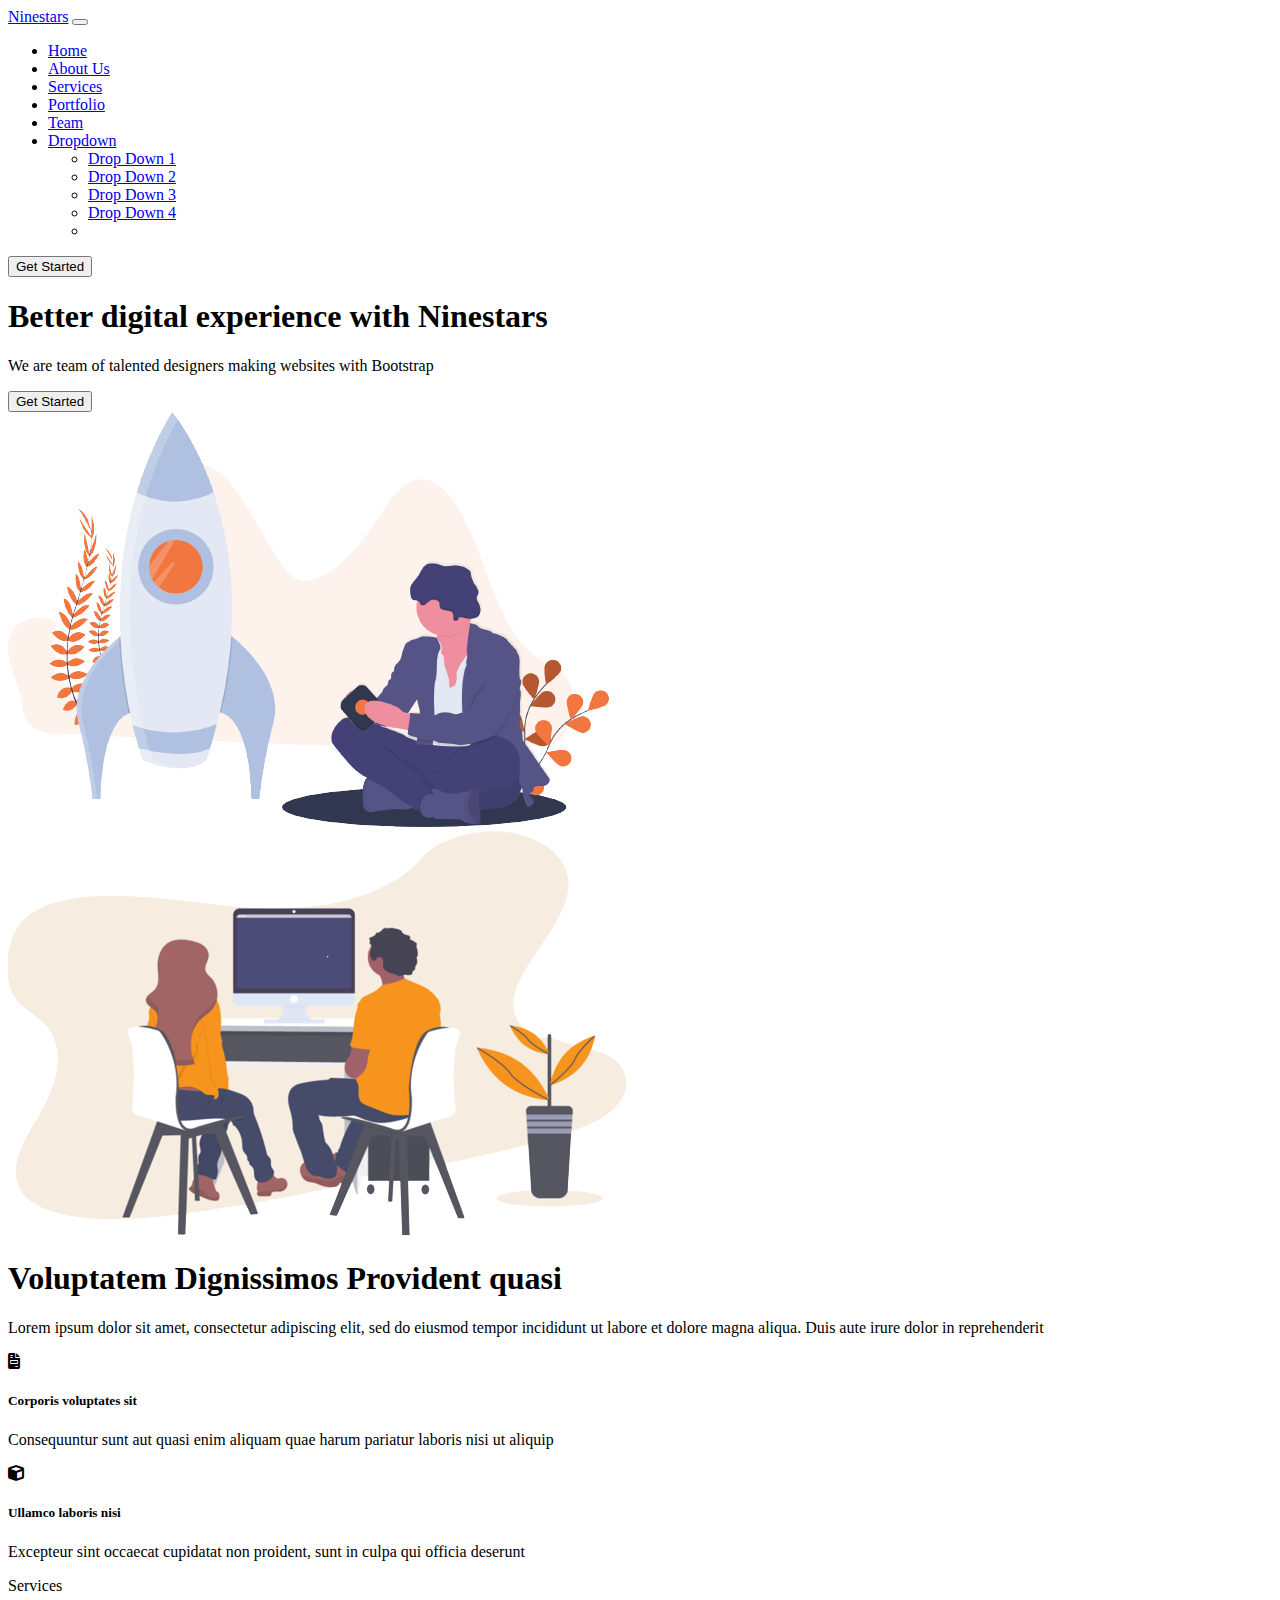
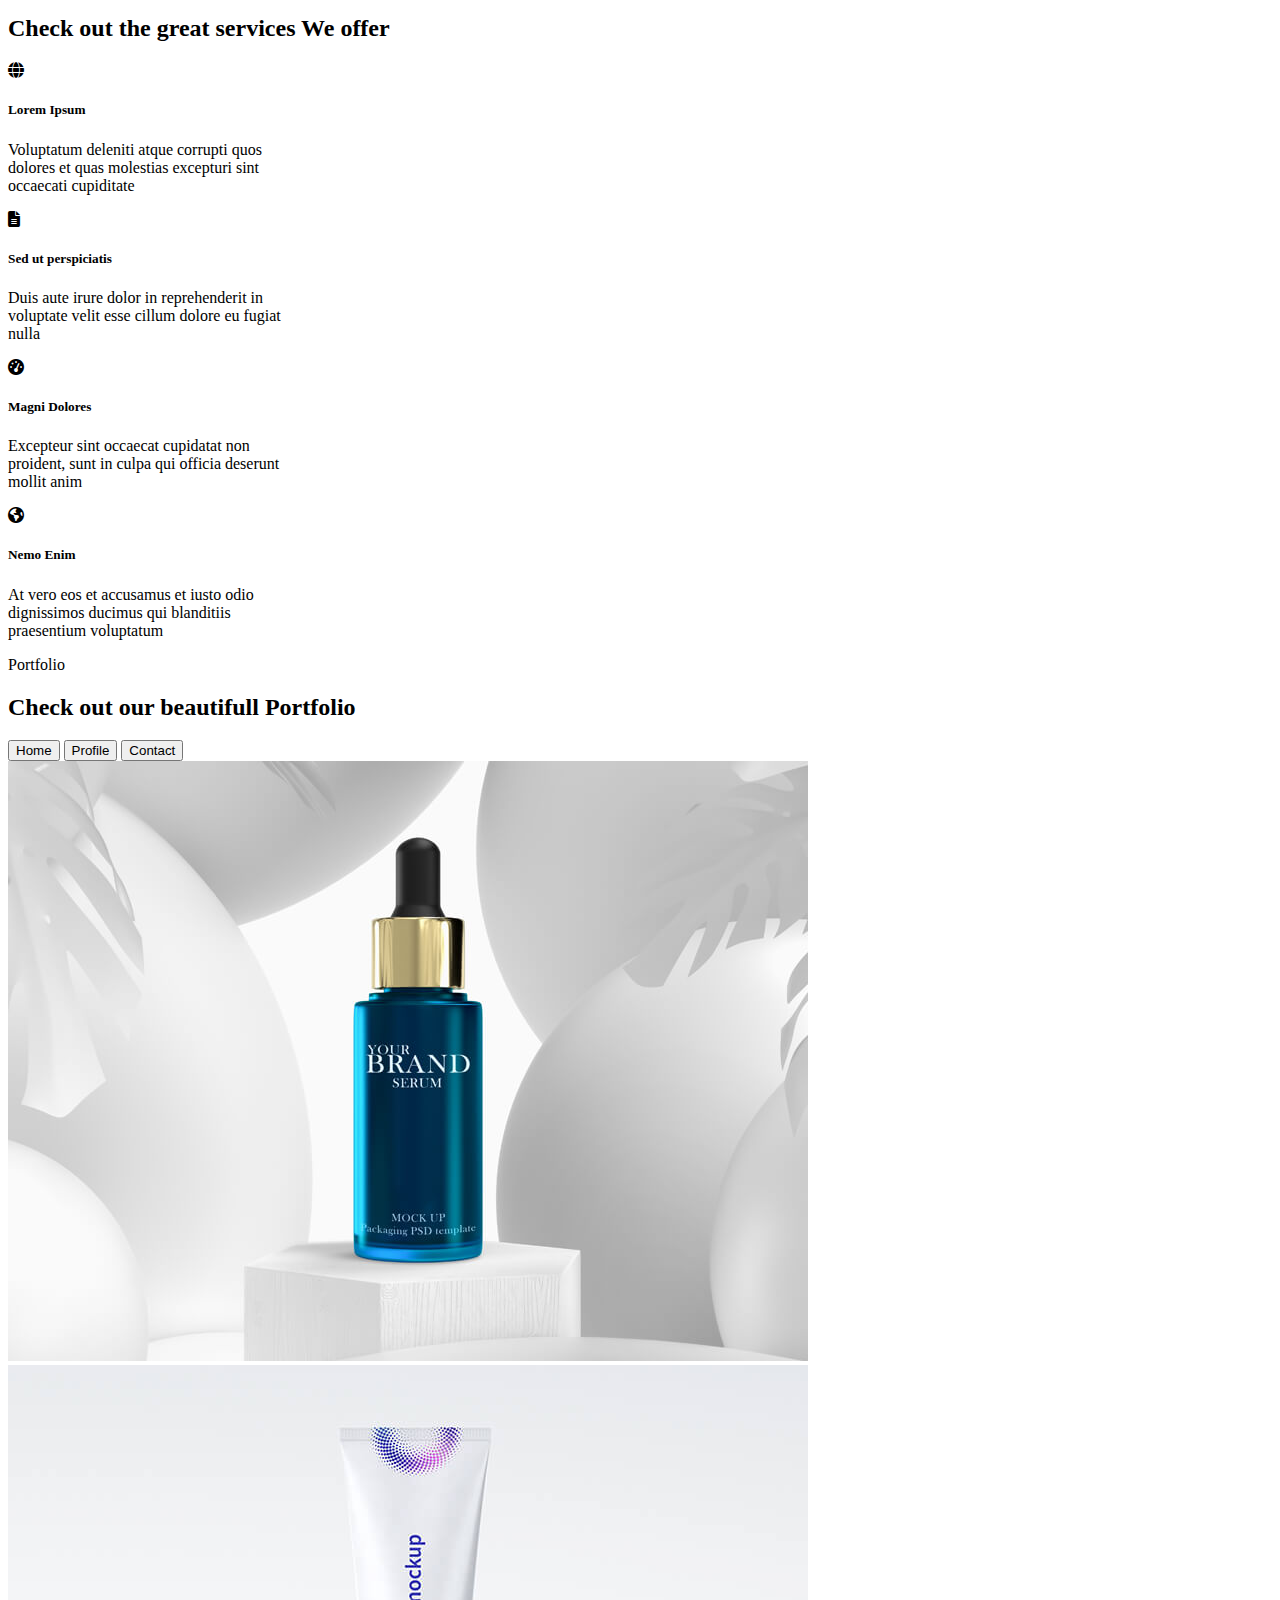
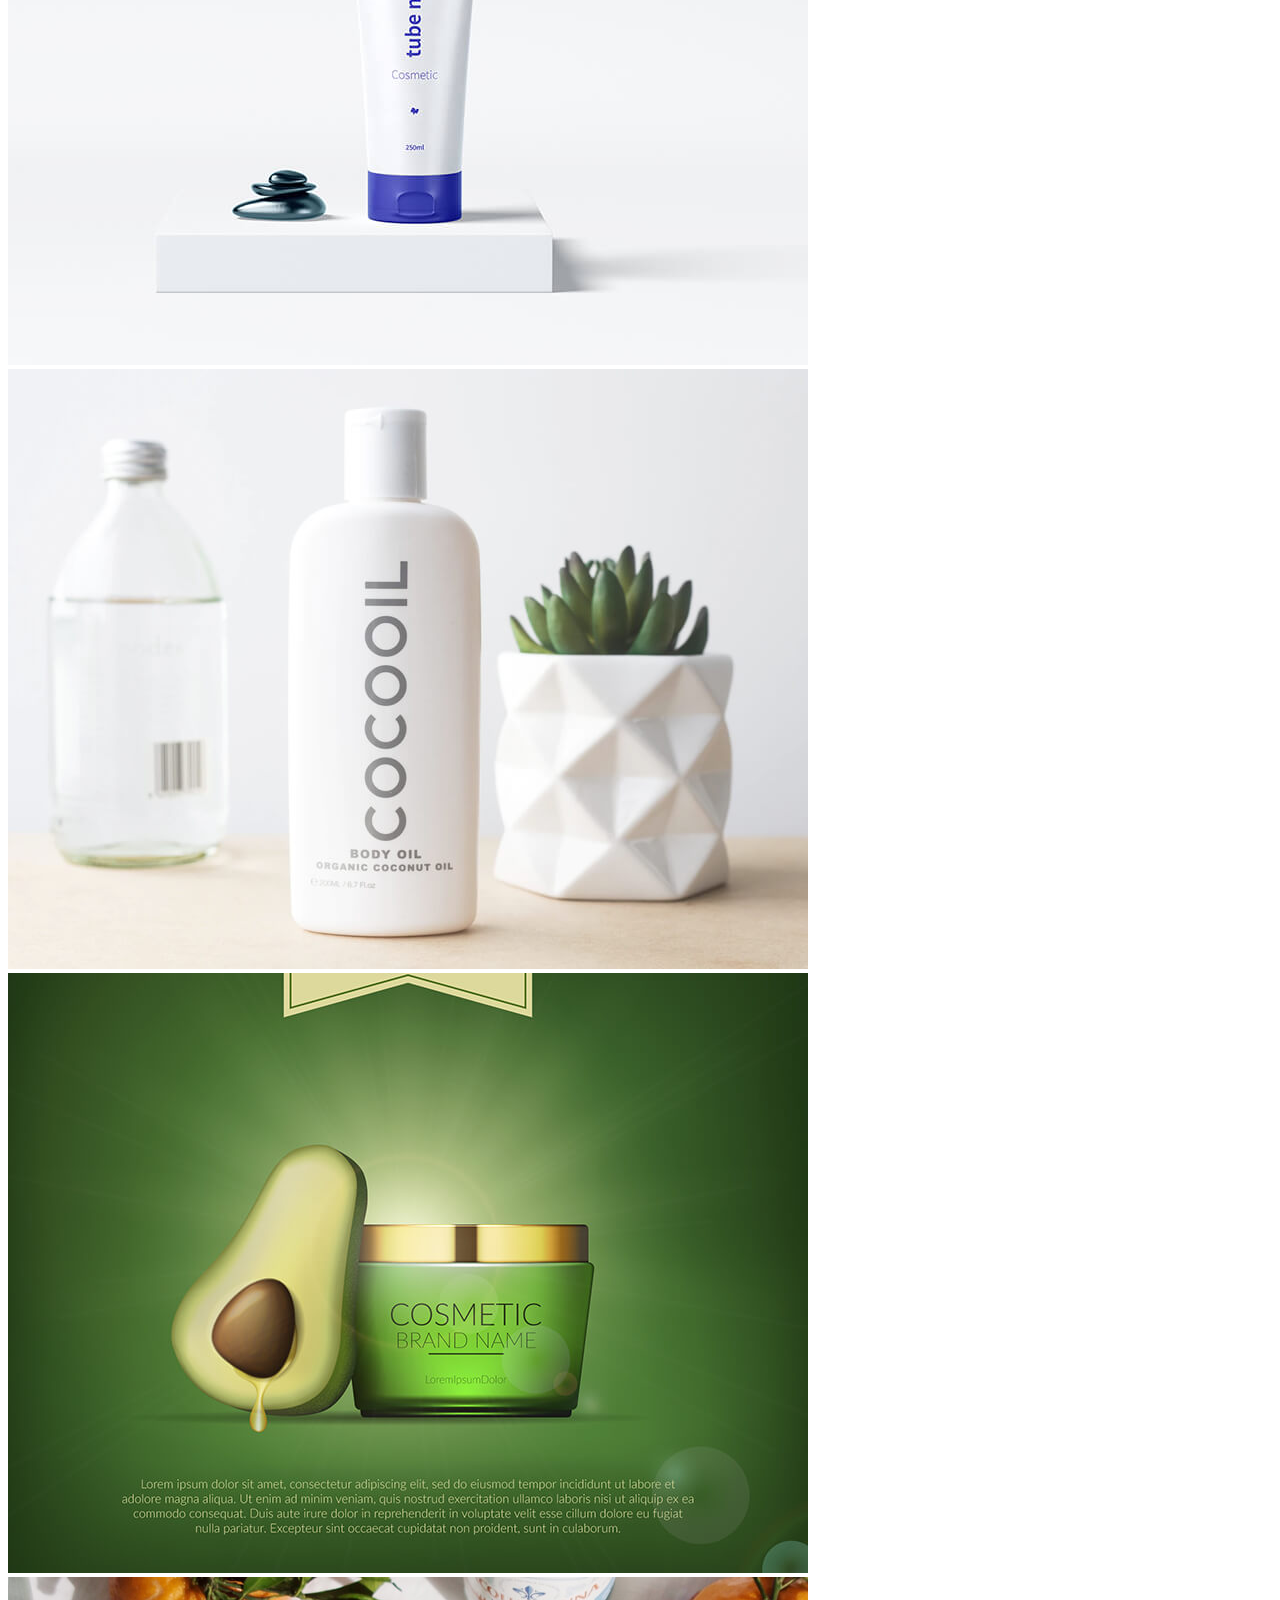
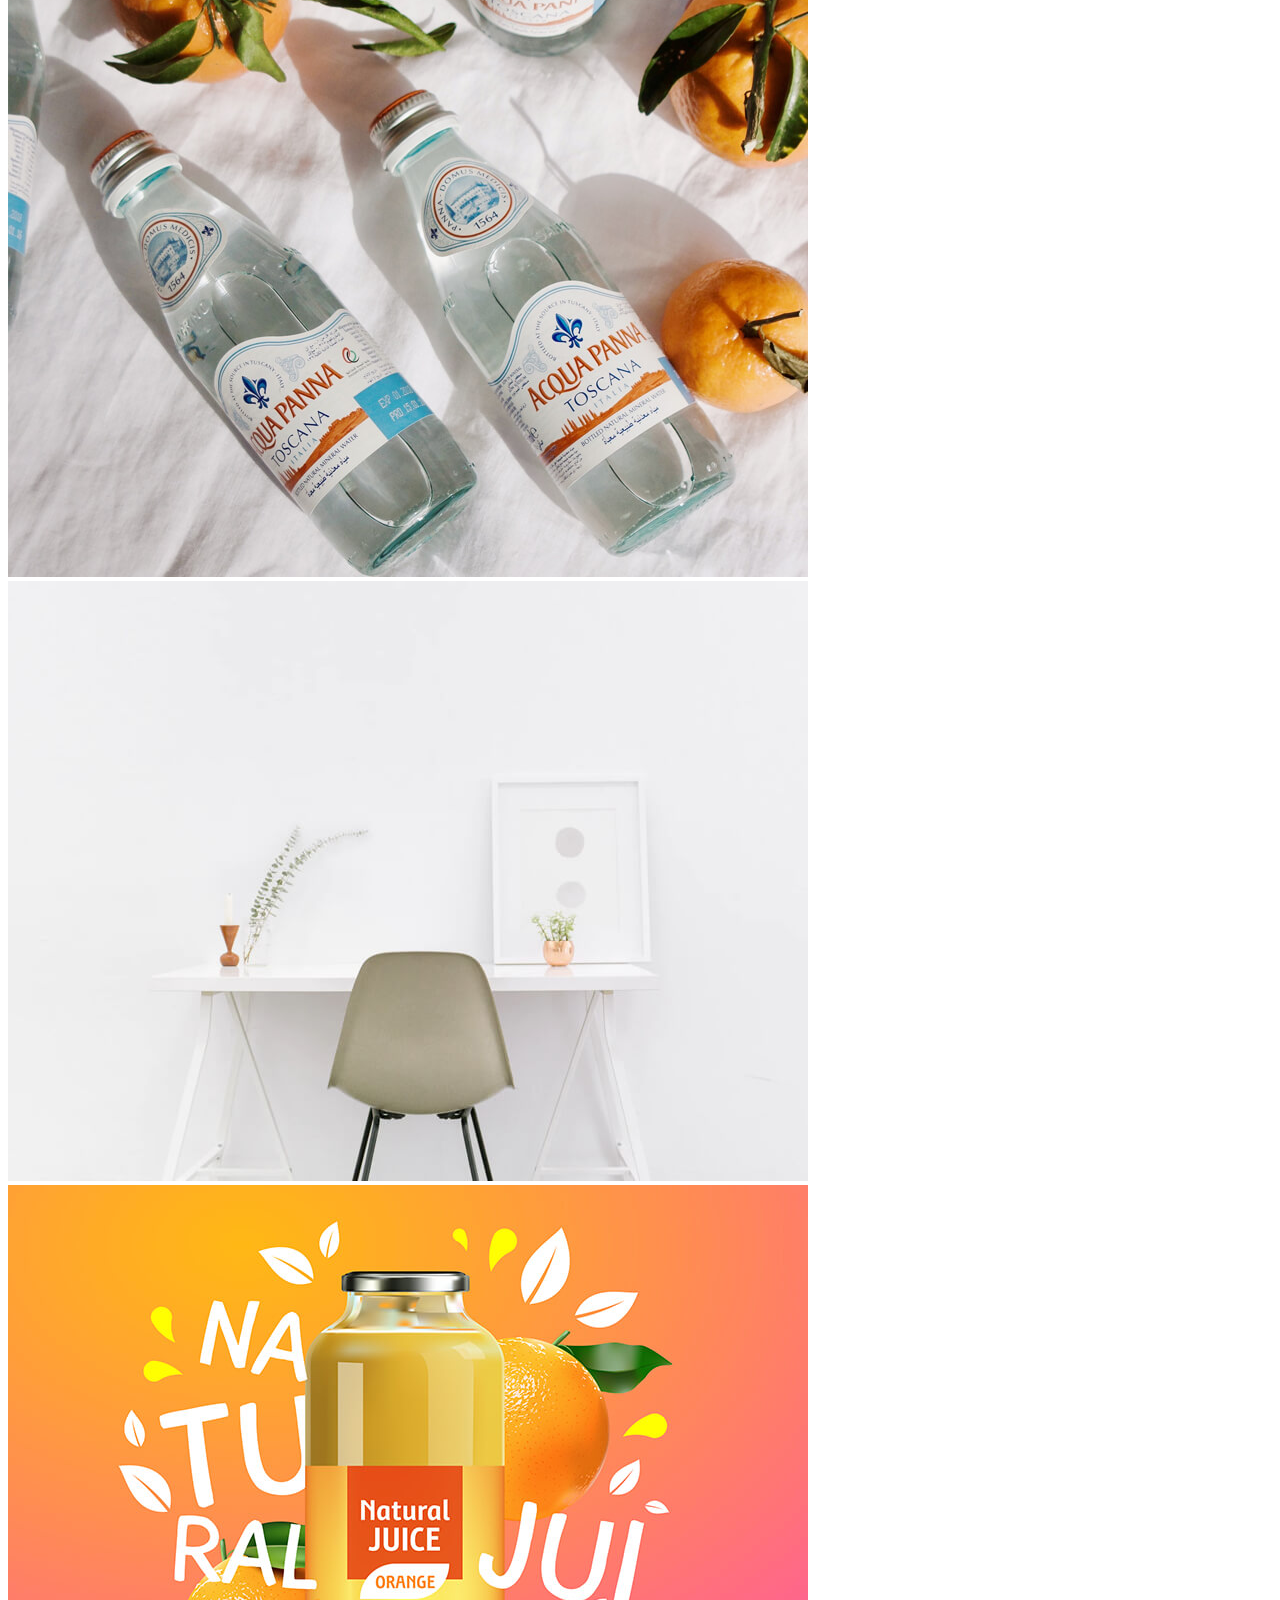
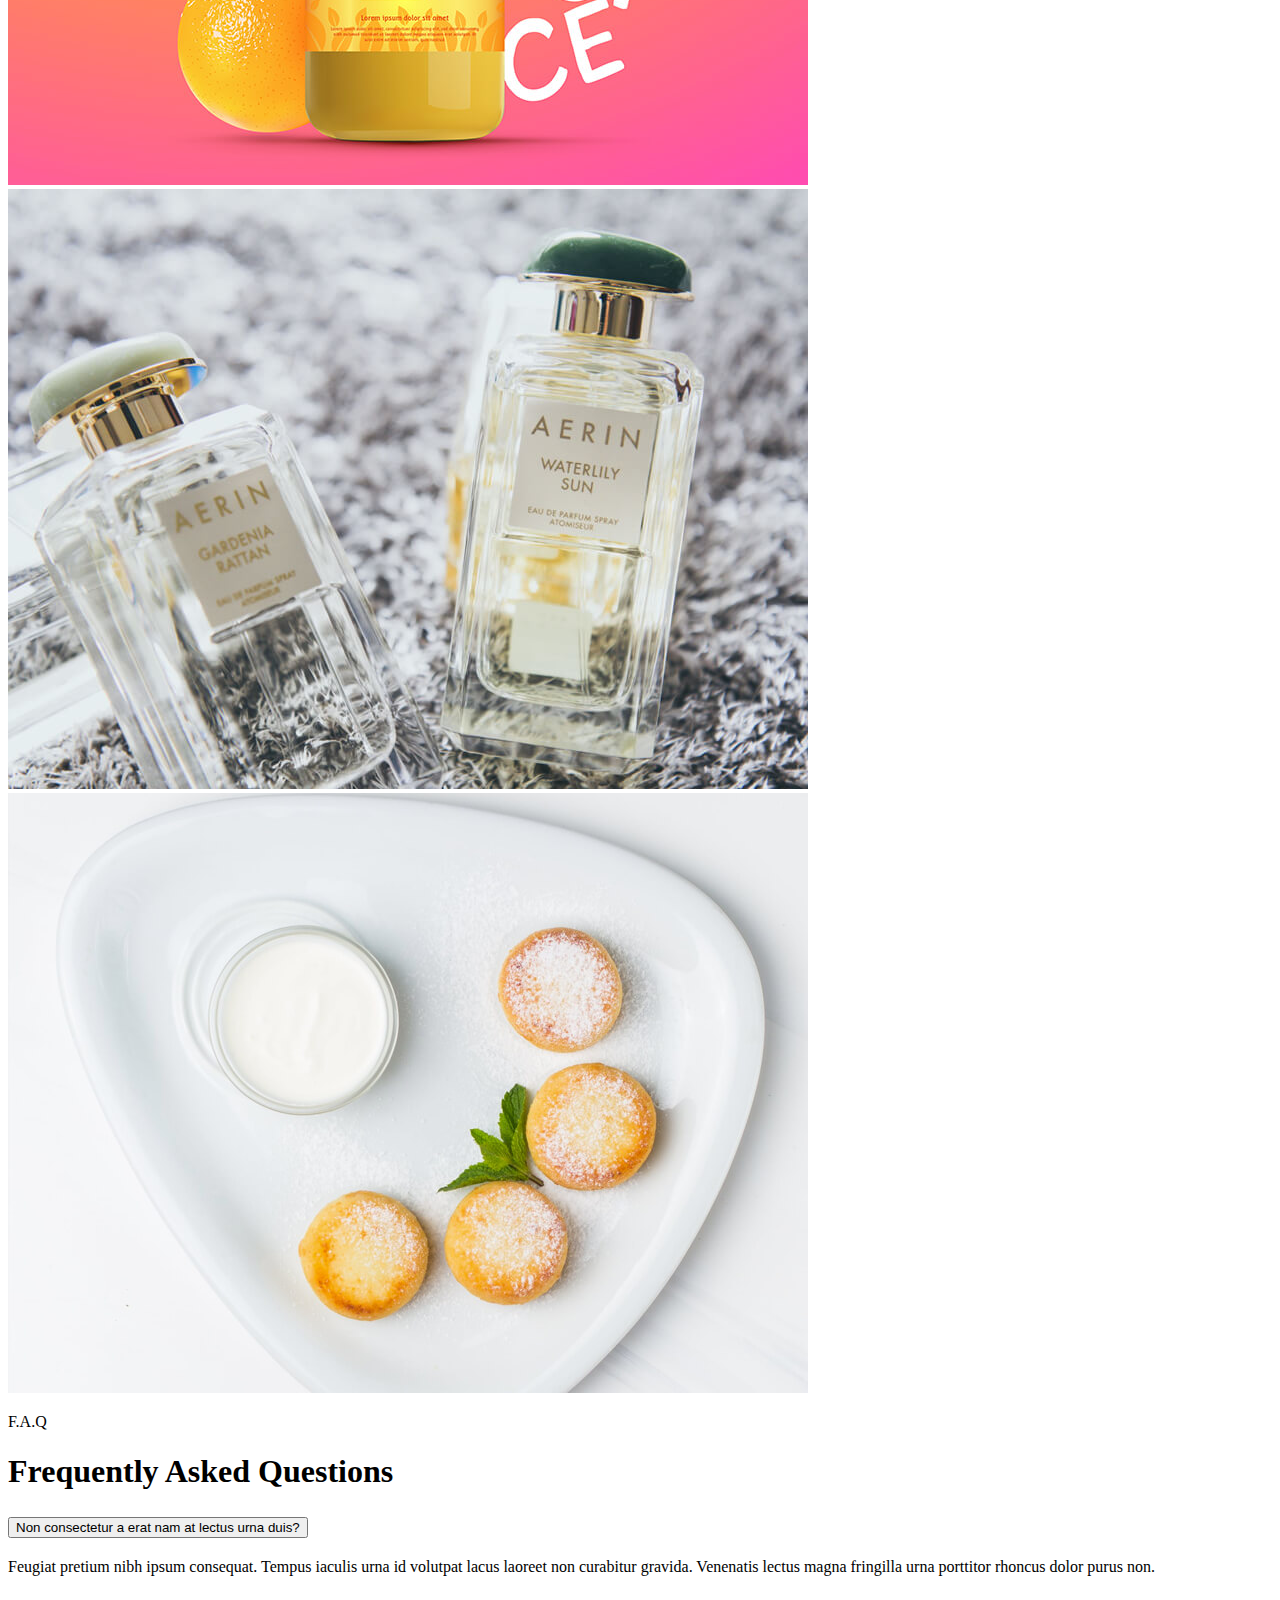
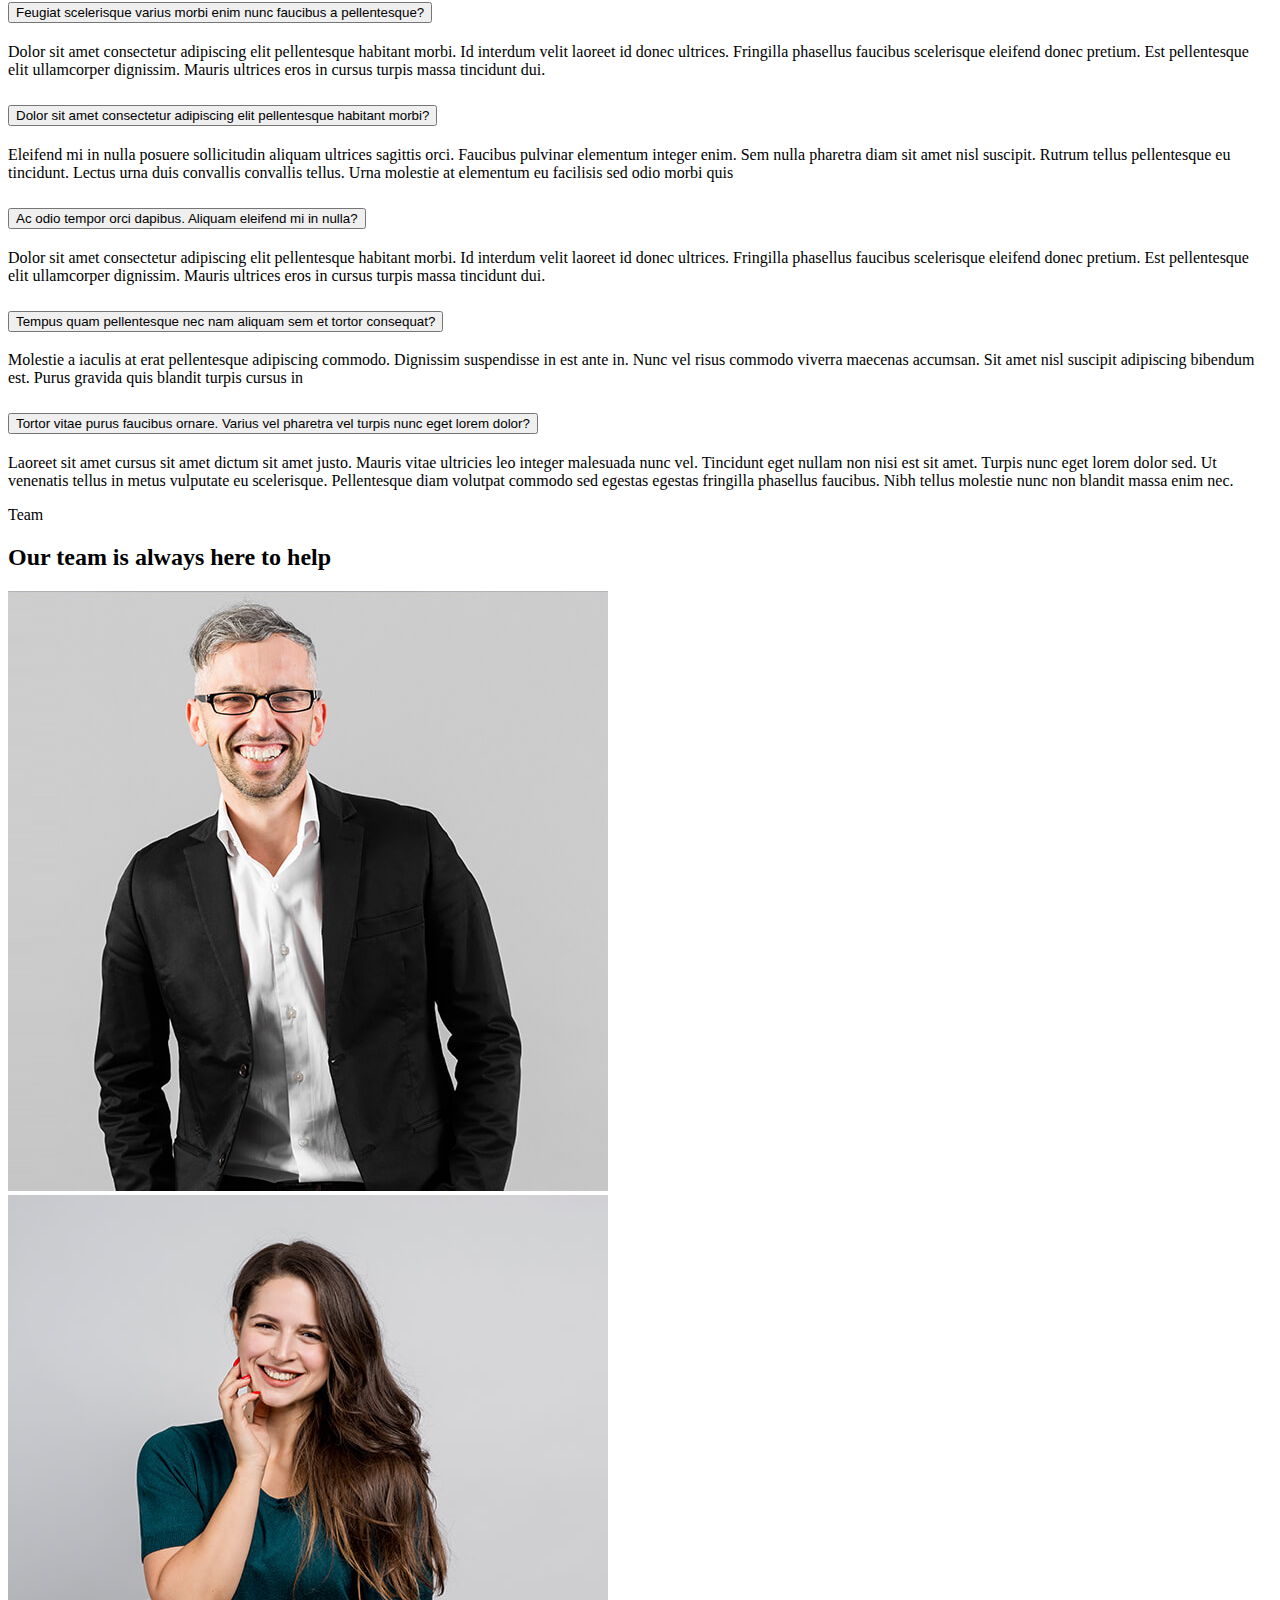
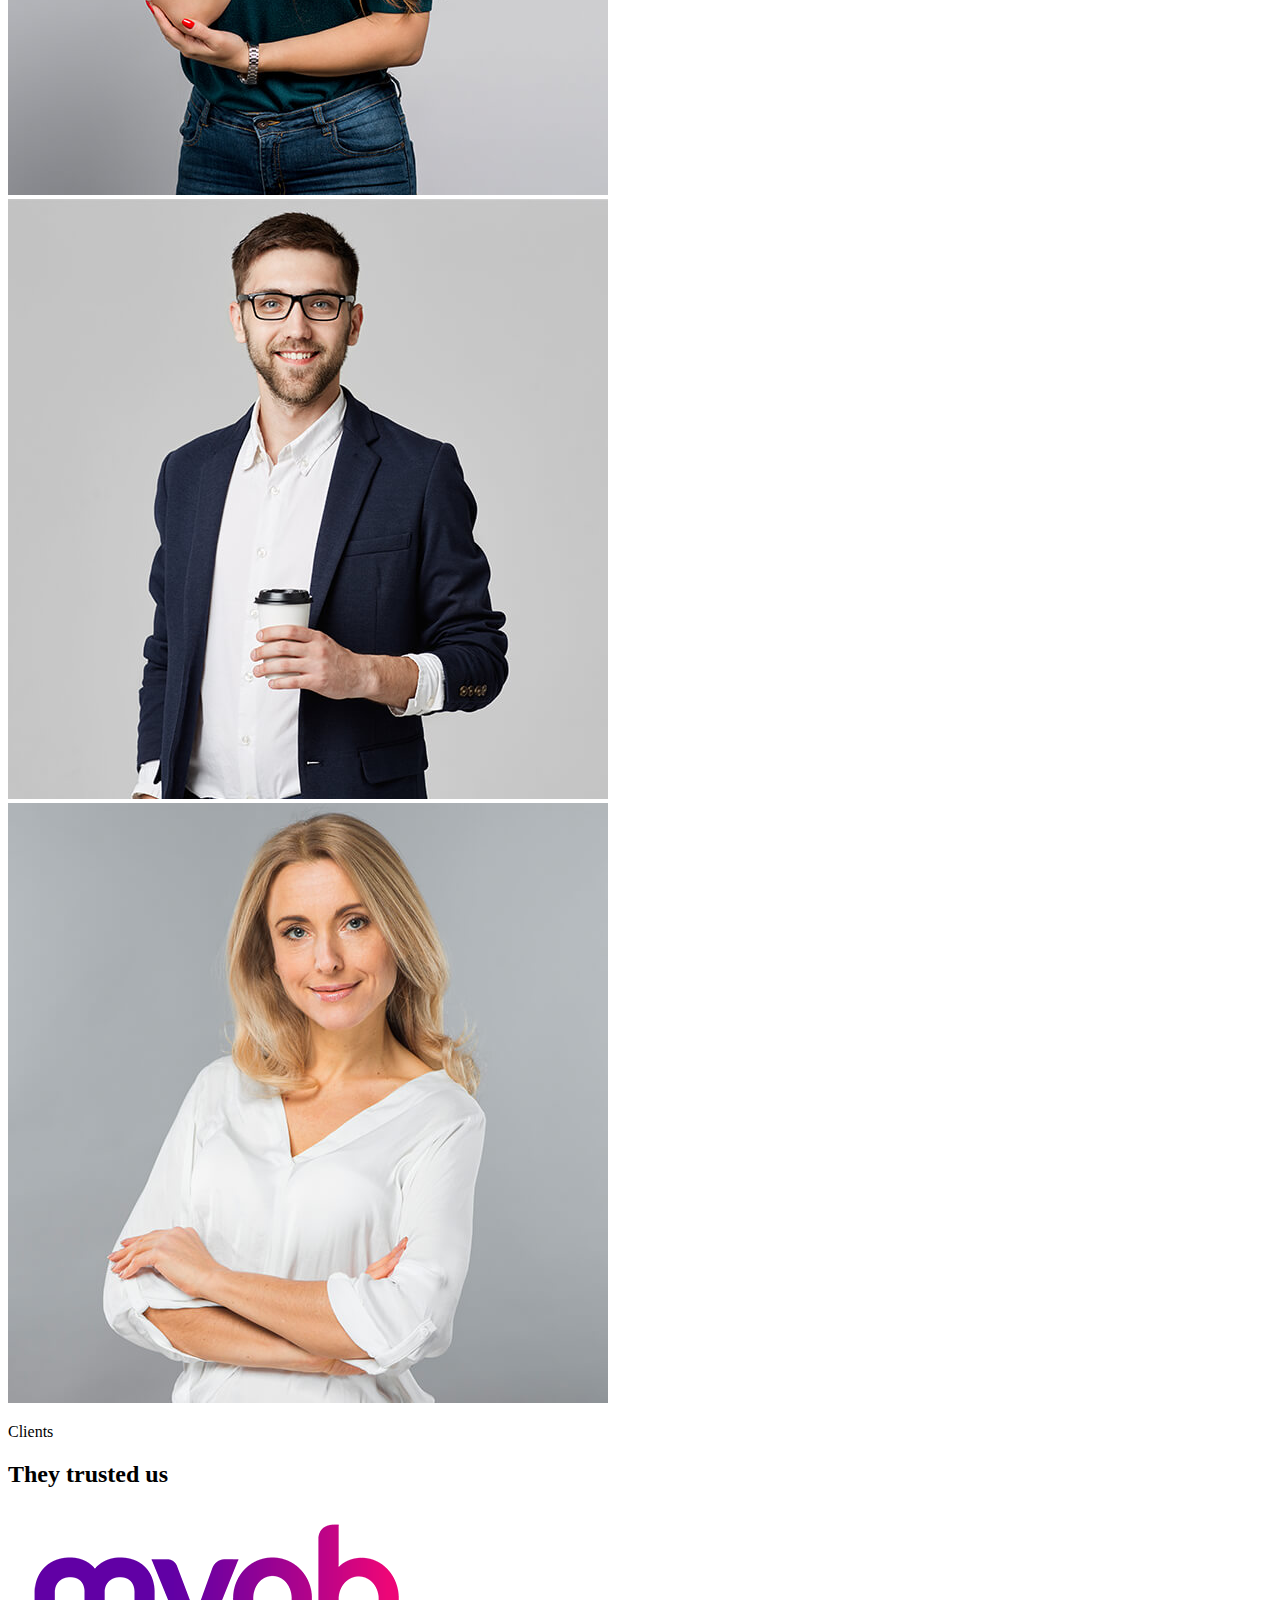
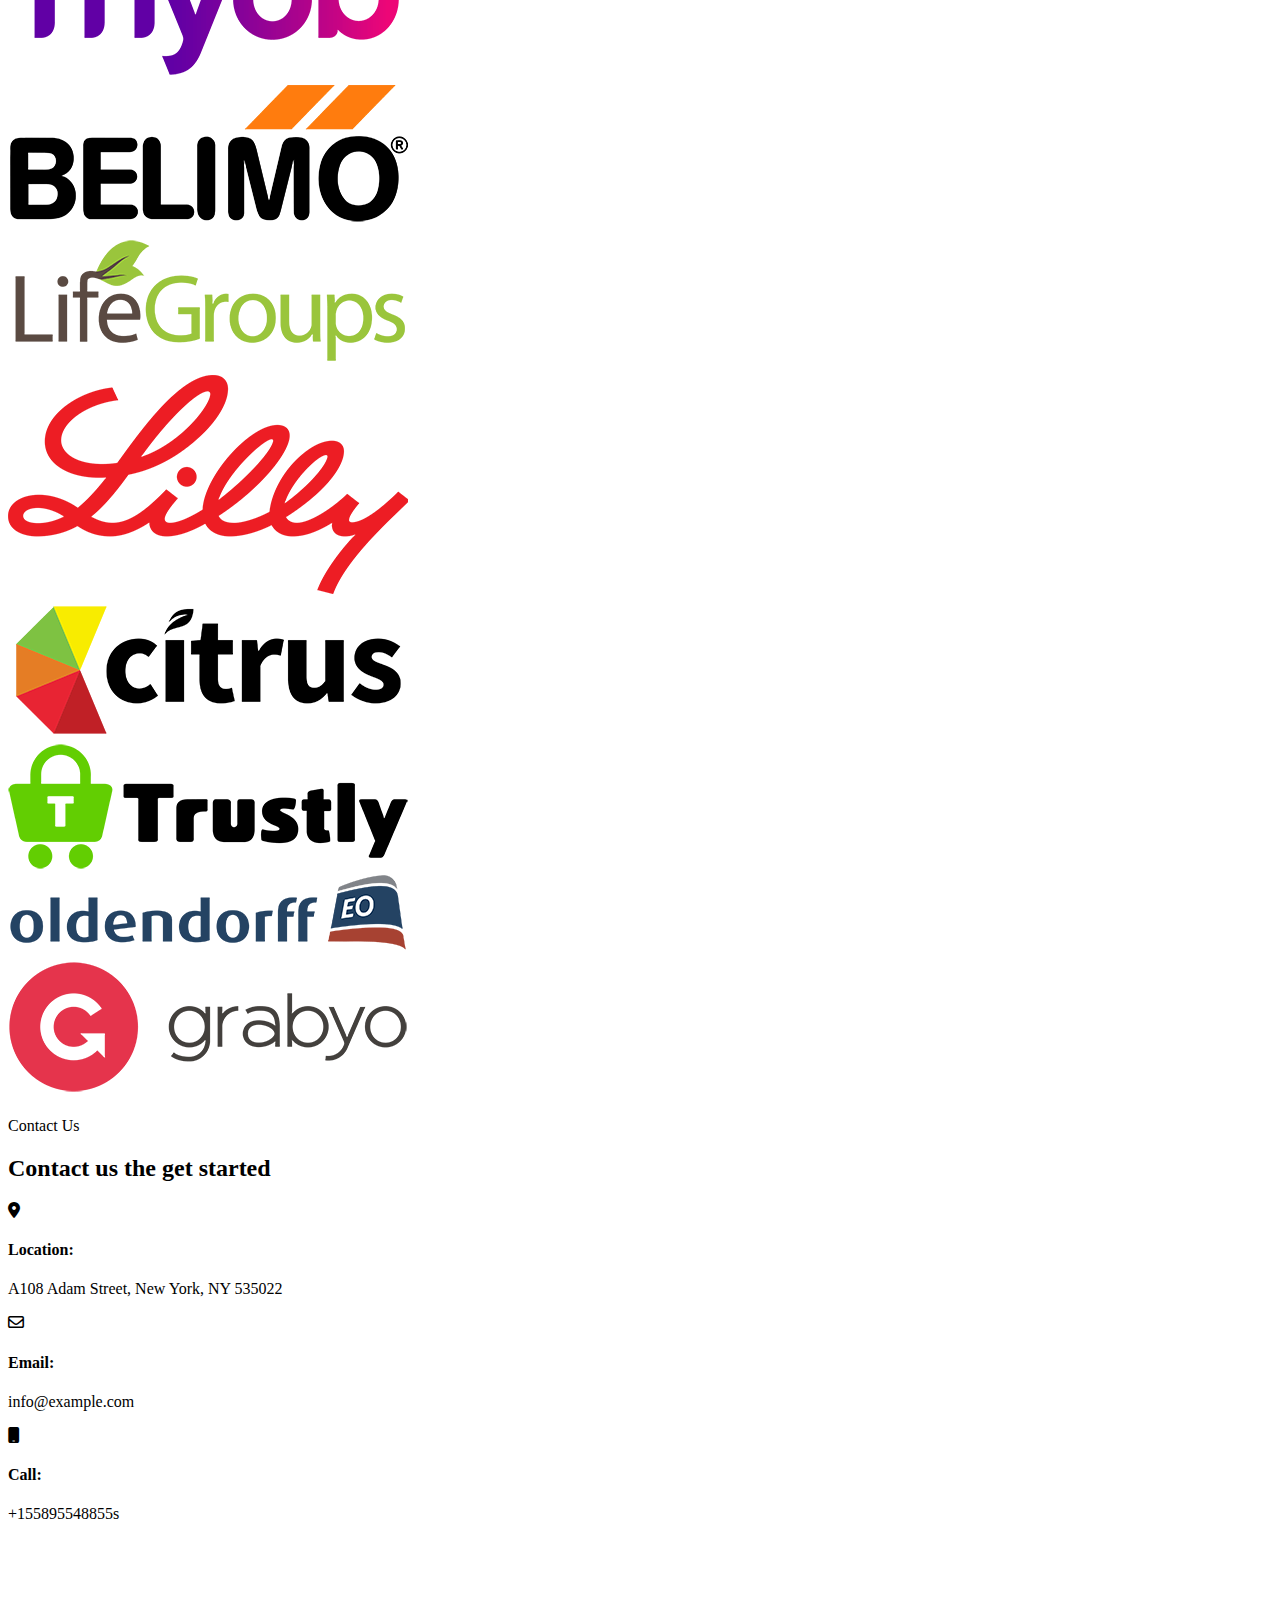
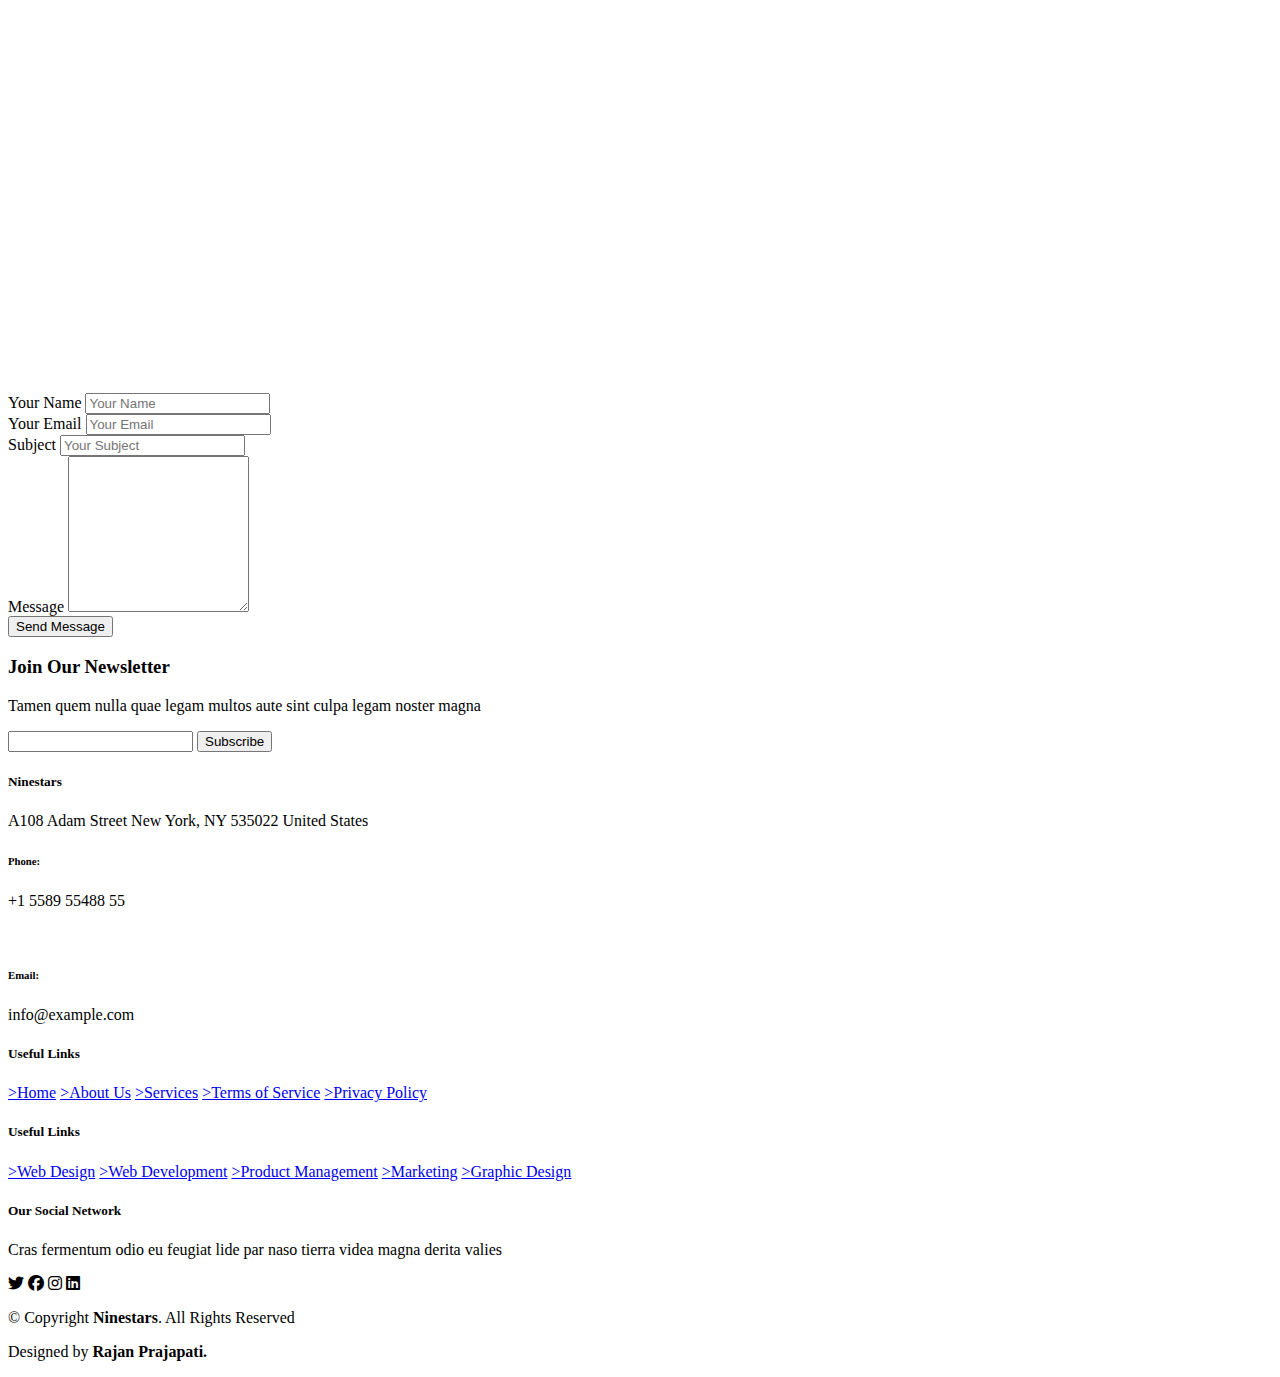
<file: index.html>
<!doctype html>
<html lang="en">

<head>
  <meta charset="utf-8">
  <meta name="viewport" content="width=device-width, initial-scale=1">
  <title>Website</title>
  <link rel="stylesheet" href="style.css">
  <link rel="stylesheet" href="https://cdnjs.cloudflare.com/ajax/libs/font-awesome/6.4.2/css/all.min.css">
  <link href="https://cdn.jsdelivr.net/npm/bootstrap@5.3.2/dist/css/bootstrap.min.css" rel="stylesheet"
    integrity="sha384-T3c6CoIi6uLrA9TneNEoa7RxnatzjcDSCmG1MXxSR1GAsXEV/Dwwykc2MPK8M2HN" crossorigin="anonymous">
</head>

<body>

  <!-- Navbar -->

  <nav class="navbar navbar-expand-lg">
    <div class="container">
      <a class="navbar-brand font-monospace fs-2 text-secondary" href="#">Ninestars</a>

      <button class="navbar-toggler" type="button" data-bs-toggle="collapse" data-bs-target="#navbarSupportedContent"
        aria-controls="navbarSupportedContent" aria-expanded="false" aria-label="Toggle navigation">
        <span class="navbar-toggler-icon"></span>
      </button>
      <div class="collapse navbar-collapse" id="navbarSupportedContent">
        <ul class="navbar-nav ms-auto mb-2 mb-lg-0">
          <li class="nav-item mx-2">
            <a class="nav-link active" aria-current="page" href="#">Home</a>
          </li>
          <li class="nav-item mx-2">
            <a class="nav-link" href="#">About Us</a>
          </li>
          <li class="nav-item mx-2">
            <a class="nav-link" href="#">Services</a>
          </li>
          <li class="nav-item mx-2">
            <a class="nav-link" href="#">Portfolio</a>
          </li>
          <li class="nav-item mx-2">
            <a class="nav-link" href="#">Team</a>
          </li>
          <li class="nav-item dropdown">
            <a class="nav-link dropdown-toggle" href="#" role="button" data-bs-toggle="dropdown" aria-expanded="false">
              Dropdown
            </a>
            <ul class="dropdown-menu">
              <li><a class="dropdown-item" href="#">Drop Down 1</a></li>
              <li><a class="dropdown-item" href="#">Drop Down 2</a></li>
              <li><a class="dropdown-item" href="#">Drop Down 3</a></li>
              <li><a class="dropdown-item" href="#">Drop Down 4</a></li>
              <li>
              </li>
            </ul>
          </li>
        </ul>
        <button class="btn btn-outline-success rounded-pill bg-danger text-white py-2 px-4 ms-3" type="submit">Get
          Started</button>

      </div>
    </div>
  </nav>

  <!-- Secction 1 -->
  <div class="main">
    <div class="container">
      <div class="row">
        <div class="col-md-6 col-sm-12">
          <div class="fs-1 fw-bold pt-5 w-75 ">
            <h1>Better digital experience with Ninestars</h1>
          </div>
          <div class="fs-4 text-secondary">
            <p>We are team of talented designers making websites with Bootstrap</p>
          </div>
          <div><button type="button" class="btn btn-danger btn-sm mt-4 px-4 py-1 fs-5">Get Started</button></div>
        </div>
        <div class="col-md-6 col-sm-12">
          <div class="my-5"><img src="images/img1.png" class="img-fluid animate" alt="Not Found Any"></div>
        </div>
      </div>
    </div>
  </div>

  <!-- Section 2 -->

  <div class="container">
    <div class="row">
      <div class="col-md-6 col-sm-12">
        <div class="my-5"><img src="images/img2.png" class="img-fluid" alt="Not Found Any"></div>
      </div>
      <div class="col-md-6 col-sm-12">
        <div class="fs-1 fw-medium mt-5 w-100">
          <h1>Voluptatem Dignissimos Provident quasi</h1>
        </div>
        <div class="mt-3 fst-italic text-secondary">
          <p>Lorem ipsum dolor sit amet, consectetur adipiscing elit, sed do eiusmod tempor
            incididunt ut labore et dolore magna aliqua. Duis aute irure dolor in reprehenderit</p>
        </div>

        <div class="row">
          <div class="col-sm-6 mb-3 mb-sm-0">
            <div class="card mt-4">
              <div class="card-body">
                <i class="fa-solid fa-file-invoice fa-beat fs-3 text-danger opacity-50"></i>
                <h5 class="card-title mt-3">Corporis voluptates sit</h5>
                <p class="card-text text-secondary">Consequuntur sunt aut quasi enim aliquam quae harum pariatur laboris
                  nisi ut
                  aliquip</p>
              </div>
            </div>
          </div>
          <div class="col-sm-6">
            <div class="card mt-4">
              <div class="card-body">
                <i class="fa-solid fa-cube fa-beat fs-3 text-danger opacity-50"></i>
                <h5 class="card-title mt-3">Ullamco laboris nisi</h5>
                <p class="card-text text-secondary">Excepteur sint occaecat cupidatat non proident, sunt in culpa qui
                  officia deserunt
                </p>
              </div>
            </div>
          </div>
        </div>
      </div>
    </div>

    <!-- Section 3 -->

    <div class="main">
      <div class="container mt-5">
        <div>
          <p class="text-center fw-bold fs-3 text-secondary font-monospace pt-5 opacity-50">Services</p>
          <h2 class="fw-bold text-center">Check out the great services We offer</h2>
        </div>
        <div class="d-flex justify-content-center">
          <div class="row">
            <div class="col-xl-3 col-lg-4 col-md-6 d-flex justify-content-center">
              <div>
                <div class="card text-center my-5" style="width: 18rem;">
                  <div class="card-body p-5">
                    <i class="fa-solid fa-globe fa-beat fs-2 text-danger mb-3"></i>
                    <h5 class="card-title">Lorem Ipsum</h5>
                    <p class="card-text">Voluptatum deleniti atque corrupti quos dolores et quas molestias excepturi
                      sint
                      occaecati cupiditate</p>
                  </div>
                </div>
              </div>
            </div>
            <div class="col-xl-3 col-lg-4 col-md-6 d-flex justify-content-center ">
              <div>
                <div class="card text-center my-5" style="width: 18rem;">
                  <div class="card-body p-5">
                    <i class="fa-solid fa-file-lines fa-beat fs-2 text-danger mb-3"></i>
                    <h5 class="card-title">Sed ut perspiciatis</h5>
                    <p class="card-text">Duis aute irure dolor in reprehenderit in voluptate velit esse cillum dolore eu
                      fugiat nulla</p>
                  </div>
                </div>
              </div>
            </div>
            <div class="col-xl-3 col-lg-4 col-md-6 d-flex justify-content-center ">
              <div>
                <div class="card text-center my-5" style="width: 18rem;">
                  <div class="card-body p-5">
                    <i class="fa-sharp fa-solid fa-gauge-high fa-beat fs-2 text-danger mb-3"></i>
                    <h5 class="card-title">Magni Dolores</h5>
                    <p class="card-text">Excepteur sint occaecat cupidatat non proident, sunt in culpa qui officia
                      deserunt mollit anim</p>
                  </div>
                </div>
              </div>
            </div>
            <div class="col-xl-3 col-lg-4 col-md-6 d-flex justify-content-center">
              <div>
                <div class="card text-center my-5" style="width: 18rem;">
                  <div class="card-body p-5">
                    <i class="fa-solid fa-earth-americas fa-beat fs-2 text-danger mb-3"></i>
                    <h5 class="card-title">Nemo Enim</h5>
                    <p class="card-text">At vero eos et accusamus et iusto odio dignissimos ducimus qui blanditiis
                      praesentium voluptatum</p>
                  </div>
                </div>
              </div>
            </div>
          </div>
        </div>
      </div>
    </div>

    <!-- Section 4 -->

    <div class="container">
      <div>
        <p class="text-center fs-5 fw-bold text-secondary mt-5 opacity-75">Portfolio</p>
        <h2 class="text-center fw-bold">Check out our beautifull Portfolio</h2>
      </div>

      <div>

        <nav class="d-flex justify-content-center my-5">
          <div class="nav nav-tabs" id="nav-tab" role="tablist">
            <button class="nav-link active" id="nav-home-tab" data-bs-toggle="tab" data-bs-target="#nav-home"
              type="button" role="tab" aria-controls="nav-home" aria-selected="true">Home</button>
            <button class="nav-link" id="nav-profile-tab" data-bs-toggle="tab" data-bs-target="#nav-profile"
              type="button" role="tab" aria-controls="nav-profile" aria-selected="false">Profile</button>
            <button class="nav-link" id="nav-contact-tab" data-bs-toggle="tab" data-bs-target="#nav-contact"
              type="button" role="tab" aria-controls="nav-contact" aria-selected="false">Contact</button>
          </div>
        </nav>
        <div class="tab-content" id="nav-tabContent">
          <div class="tab-pane fade show active" id="nav-home" role="tabpanel" aria-labelledby="nav-home-tab"
            tabindex="0">

            <div class="row row-cols-1 row-cols-md-3 g-4">
              <div class="col">
                <div class="card h-100">
                  <img src="images/portfolio/portfolio-1.jpg" class="card-img-top" alt="Not Found Any">
                </div>
              </div>
              <div class="col">
                <div class="card h-100">
                  <img src="images/portfolio/portfolio-3.jpg" class="card-img-top" alt="Not Found Any">
                </div>
              </div>

              <div class="col">
                <div class="card h-100">
                  <img src="images/portfolio/portfolio-6.jpg" class="card-img-top" alt="Not Found Any">
                </div>
              </div>
            </div>

          </div>
          <div class="tab-pane fade" id="nav-profile" role="tabpanel" aria-labelledby="nav-profile-tab" tabindex="0">

            <div class="row row-cols-1 row-cols-md-3 g-4">
              <div class="col">
                <div class="card h-100">
                  <img src="images/portfolio/portfolio-4.jpg" class="card-img-top" alt="Not Found Any">
                </div>
              </div>

              <div class="col">
                <div class="card h-100">
                  <img src="images/portfolio/portfolio-7.jpg" class="card-img-top" alt="Not Found Any">
                </div>
              </div>

              <div class="col">
                <div class="card h-100">
                  <img src="images/portfolio/portfolio-8.jpg" class="card-img-top" alt="Not Found Any">
                </div>
              </div>
            </div>

          </div>
          <div class="tab-pane fade" id="nav-contact" role="tabpanel" aria-labelledby="nav-contact-tab" tabindex="0">

            <div class="row row-cols-1 row-cols-md-3 g-4">
              <div class="col">
                <div class="card h-100">
                  <img src="images/portfolio/portfolio-2.jpg" class="card-img-top" alt="Not Found Any">
                </div>
              </div>

              <div class="col">
                <div class="card h-100">
                  <img src="images/portfolio/portfolio-5.jpg" class="card-img-top" alt="Not Found Any">
                </div>
              </div>

              <div class="col">
                <div class="card h-100">
                  <img src="images/portfolio/portfolio-9.jpg" class="card-img-top" alt="Not Found Any">
                </div>
              </div>
            </div>

          </div>
        </div>
      </div>
    </div>

    <!-- Section 5 -->

    <div class="container">
      <div>
        <p class="text-center fs-4 fw-bold text-secondary opacity-50 mt-5">F.A.Q</p>
        <h1 class="text-center fw-bold">Frequently Asked Questions</h1>
      </div>
      <div class="my-5">
        <div class="accordion accordion-flush" id="accordionFlushExample">
          <div class="accordion-item ">
            <h2 class="accordion-header ">
              <button class="accordion-button collapsed flex-row-reverse justify-content-end fs-5" type="button"
                data-bs-toggle="collapse" data-bs-target="#flush-collapseOne" aria-expanded="false"
                aria-controls="flush-collapseOne">
                Non consectetur a erat nam at lectus urna duis?
              </button>
            </h2>
            <div id="flush-collapseOne" class="accordion-collapse collapse" data-bs-parent="#accordionFlushExample">
              <div class="accordion-body">Feugiat pretium nibh ipsum consequat. Tempus iaculis urna id volutpat lacus
                laoreet non curabitur gravida. Venenatis lectus magna fringilla urna porttitor rhoncus dolor purus non.
              </div>
            </div>
          </div>

          <div class="accordion-item">
            <h2 class="accordion-header">
              <button class="accordion-button collapsed flex-row-reverse justify-content-end fs-5" type="button"
                data-bs-toggle="collapse" data-bs-target="#flush-collapseTwo" aria-expanded="false"
                aria-controls="flush-collapseTwo">
                Feugiat scelerisque varius morbi enim nunc faucibus a pellentesque?
              </button>
            </h2>
            <div id="flush-collapseTwo" class="accordion-collapse collapse" data-bs-parent="#accordionFlushExample">
              <div class="accordion-body">Dolor sit amet consectetur adipiscing elit pellentesque habitant morbi. Id
                interdum velit laoreet id donec ultrices. Fringilla phasellus faucibus scelerisque eleifend donec
                pretium. Est pellentesque elit ullamcorper dignissim. Mauris ultrices eros in cursus turpis massa
                tincidunt dui.</div>
            </div>
          </div>

          <div class="accordion-item">
            <h2 class="accordion-header">
              <button class="accordion-button collapsed flex-row-reverse justify-content-end fs-5" type="button"
                data-bs-toggle="collapse" data-bs-target="#flush-collapseThree" aria-expanded="false"
                aria-controls="flush-collapseThree">
                Dolor sit amet consectetur adipiscing elit pellentesque habitant morbi?
              </button>
            </h2>
            <div id="flush-collapseThree" class="accordion-collapse collapse" data-bs-parent="#accordionFlushExample">
              <div class="accordion-body">Eleifend mi in nulla posuere sollicitudin aliquam ultrices sagittis orci.
                Faucibus pulvinar elementum integer enim. Sem nulla pharetra diam sit amet nisl suscipit. Rutrum tellus
                pellentesque eu tincidunt. Lectus urna duis convallis convallis tellus. Urna molestie at elementum eu
                facilisis sed odio morbi quis</div>
            </div>
          </div>

          <div class="accordion-item">
            <h2 class="accordion-header">
              <button class="accordion-button collapsed flex-row-reverse justify-content-end fs-5" type="button"
                data-bs-toggle="collapse" data-bs-target="#flush-collapsefour" aria-expanded="false"
                aria-controls="flush-collapsefour">
                Ac odio tempor orci dapibus. Aliquam eleifend mi in nulla?
              </button>
            </h2>
            <div id="flush-collapsefour" class="accordion-collapse collapse" data-bs-parent="#accordionFlushExample">
              <div class="accordion-body">Dolor sit amet consectetur adipiscing elit pellentesque habitant morbi. Id
                interdum velit laoreet id donec ultrices. Fringilla phasellus faucibus scelerisque eleifend donec
                pretium. Est pellentesque elit ullamcorper dignissim. Mauris ultrices eros in cursus turpis massa
                tincidunt dui.</div>
            </div>
          </div>

          <div class="accordion-item">
            <h2 class="accordion-header">
              <button class="accordion-button collapsed flex-row-reverse justify-content-end fs-5" type="button"
                data-bs-toggle="collapse" data-bs-target="#flush-collapsefive" aria-expanded="false"
                aria-controls="flush-collapsefive">
                Tempus quam pellentesque nec nam aliquam sem et tortor consequat?
              </button>
            </h2>
            <div id="flush-collapsefive" class="accordion-collapse collapse" data-bs-parent="#accordionFlushExample">
              <div class="accordion-body">Molestie a iaculis at erat pellentesque adipiscing commodo. Dignissim
                suspendisse in est ante in. Nunc vel risus commodo viverra maecenas accumsan. Sit amet nisl suscipit
                adipiscing bibendum est. Purus gravida quis blandit turpis cursus in</div>
            </div>
          </div>

          <div class="accordion-item">
            <h2 class="accordion-header">
              <button class="accordion-button collapsed flex-row-reverse justify-content-end fs-5" type="button"
                data-bs-toggle="collapse" data-bs-target="#flush-collapsesix" aria-expanded="false"
                aria-controls="flush-collapsesix">
                Tortor vitae purus faucibus ornare. Varius vel pharetra vel turpis nunc eget lorem dolor?
              </button>
            </h2>
            <div id="flush-collapsesix" class="accordion-collapse collapse" data-bs-parent="#accordionFlushExample">
              <div class="accordion-body">Laoreet sit amet cursus sit amet dictum sit amet justo. Mauris vitae ultricies
                leo integer malesuada nunc vel. Tincidunt eget nullam non nisi est sit amet. Turpis nunc eget lorem
                dolor sed. Ut venenatis tellus in metus vulputate eu scelerisque. Pellentesque diam volutpat commodo sed
                egestas egestas fringilla phasellus faucibus. Nibh tellus molestie nunc non blandit massa enim nec.
              </div>
            </div>
          </div>
        </div>
      </div>
    </div>


    <!-- Section 6 -->


    <div class="container">
      <div>
        <p class="text-center fs-4 fw-bold opacity-50">Team</p>
        <h2 class="text-center fw-bold">Our team is always here to help</h2>
      </div>

      <div class="main justify-content-center">
        <div class="row">
          <div class="col-xl-3 col-lg-4 col-md-6 col-sm-12 d-flex justify-content-center">
            <div class="m-5">
              <div class="card" style="width: 18rem;">
                <img src="images/team/team-1.jpg" class="card-img-top" alt="Not Found Any">
              </div>
            </div>
          </div>

          <div class="col-xl-3 col-lg-4 col-md-6 col-sm-12 d-flex justify-content-center">
            <div class="m-5">
              <div class="card" style="width: 18rem;">
                <img src="images/team/team-2.jpg" class="card-img-top" alt="Not Found Any">
              </div>
            </div>
          </div>

          <div class="col-xl-3 col-lg-4 col-md-6 col-sm-12 d-flex justify-content-center">
            <div class="m-5">
              <div class="card" style="width: 18rem;">
                <img src="images/team/team-3.jpg" class="card-img-top" alt="Not Found Any">
              </div>
            </div>
          </div>

          <div class="col-xl-3 col-lg-4 col-md-6 col-sm-12 d-flex justify-content-center">
            <div class="m-5">
              <div class="card" style="width: 18rem;">
                <img src="images/team/team-4.jpg" class="card-img-top" alt="Not Found Any">
              </div>
            </div>
          </div>
        </div>
      </div>
    </div>


    <!-- Section 7 -->

    <div class="container">
      <div>
        <p class="fs-4 fw-bold text-center text-secondary opacity-50 mt-5">Clients</p>
        <h2 class="text-center fw-bold mb-5">They trusted us</h2>
      </div>

      <div class="my-5">

        <div id="carouselExampleSlidesOnly" class="carousel slide" data-bs-ride="carousel">
          <div class="carousel-inner">
            <div class="carousel-item active">
              <div class="d-flex">
                <img src="images/clients/client-1.png" class="d-block w-25" alt="Image 1">
              </div>
            </div>
            <div class="carousel-item">
              <div class="d-flex">
                <img src="images/clients/client-2.png" class="d-block w-25" alt="Image 4">
              </div>
            </div>

            <div class="carousel-item">
              <div class="d-flex">
                <img src="images/clients/client-3.png" class="d-block w-25" alt="Image 4">
              </div>
            </div>

            <div class="carousel-item">
              <div class="d-flex">
                <img src="images/clients/client-4.png" class="d-block w-25" alt="Image 4">
              </div>
            </div>

            <div class="carousel-item">
              <div class="d-flex">
                <img src="images/clients/client-5.png" class="d-block w-25" alt="Image 4">
              </div>
            </div>

            <div class="carousel-item">
              <div class="d-flex">
                <img src="images/clients/client-6.png" class="d-block w-25" alt="Image 4">
              </div>
            </div>

            <div class="carousel-item">
              <div class="d-flex">
                <img src="images/clients/client-7.png" class="d-block w-25" alt="Image 4">
              </div>
            </div>

            <div class="carousel-item">
              <div class="d-flex">
                <img src="images/clients/client-8.png" class="d-block w-25" alt="Image 4">
              </div>
            </div>

          </div>
        </div>

      </div>
    </div>


    <!-- Section 8 -->

    <div class="container">
      <div>
        <P class="text-center fs-4 fw-bold text-secondary mt-5">Contact Us</P>
        <h2 class="text-center fw-bold">Contact us the get started</h2>
      </div>

      <div class="my-5">
        <div class="row g-4">
          <div class="col-sm-12 col-md-12 col-lg-6">
            <div class="card content shadow h-100">
              <div class="card-body">
                <div class="my-3">
                  <i
                    class="fa-solid fa-location-dot fa-beat fs-5 border border-primary-subtle rounded-circle p-1 m-1 text-danger bg-warning-subtle"></i>
                  <h4 class="d-inline">Location:</h4>
                  <p class="ms-4">A108 Adam Street, New York, NY 535022</p>
                </div>

                <div class="my-4">
                  <i
                    class="fa-regular fa-envelope fa-beat fs-5 border border-primary-subtle rounded-circle p-1 m-1 text-danger bg-warning-subtle"></i>
                  <h4 class="d-inline">Email:</h4>
                  <p class="ms-4">info@example.com</p>
                </div>

                <div class="my-4">
                  <i
                    class="fa-solid fa-mobile fa-beat fs-5 border border-primary-subtle rounded-circle p-1 m-1 text-danger bg-warning-subtle"></i>
                  <h4 class="d-inline">Call:</h4>
                  <p class="ms-4">+155895548855s</p>
                </div>

                <div class="ratio ratio-16x9 my-3">
                  <iframe
                    src="https://www.google.com/maps/embed?pb=!1m14!1m12!1m3!1d3867187.666169696!2d76.76983739999999!3d18.81817715!2m3!1f0!2f0!3f0!3m2!1i1024!2i768!4f13.1!5e0!3m2!1sen!2sin!4v1695539586651!5m2!1sen!2sin"
                    width="600" height="450" style="border:0;" allowfullscreen="" loading="lazy"
                    referrerpolicy="no-referrer-when-downgrade"></iframe>
                </div>

              </div>
            </div>
          </div>

          <div class="col-sm-12 col-md-12 col-lg-6">
            <div class="card content shadow h-100">
              <div class="card-body">
                <form class="row g-3">
                  <div class="col-md-6">
                    <div class="mt-3">
                      <label for="Name" class="form-label">Your Name</label>
                      <input type="text" class="form-control" id="inputName" placeholder="Your Name">
                    </div>
                  </div>
                  <div class="col-md-6">
                    <div class="mt-3">
                      <label for="Email" class="form-label">Your Email</label>
                      <input type="email" class="form-control" id="inputEmail" placeholder="Your Email">
                    </div>
                  </div>
                  <div class="col-12">
                    <label for="inputAddress" class="form-label">Subject</label>
                    <input type="text" class="form-control" id="inputAddress" placeholder="Your Subject">
                  </div>
                  <div class="col-12">
                    <label for="exampleFormControlTextarea1" class="form-label">Message</label>
                    <textarea class="form-control " id="exampleFormControlTextarea1" rows="10"></textarea>
                  </div>
                  <div class="col-12 d-flex justify-content-center">
                    <button type="submit" class="btn btn-danger text-white mb-5 mt-3 py-2 px-3 ">Send Message</button>
                  </div>
                </form>
              </div>
            </div>
          </div>
        </div>
      </div>
    </div>


    <!-- Section 9 -->

    <div class="container">
      <div>
        <div>
          <h3 class="text-center mt-5">Join Our Newsletter</h3>
          <p class="text-center">Tamen quem nulla quae legam multos aute sint culpa legam noster magna</p>
        </div>

        <div class="d-flex justify-content-center my-4">
          <div class="input-group w-50 d-flex content shadow">
            <input type="text" class="form-control" aria-label="Recipient's username with two button addons">
            <button class="btn btn-outline-secondary bg-danger text-white py-2" type="button">Subscribe</button>
          </div>
        </div>
      </div>
    </div>

    <!-- Section 10 -->

    <div class="container ">
      <div class="row ">
        <div class="col-xl-3 col-lg-4 col-md-6 col-sm-12 ">
          <div>
            <h5 class="mt-5">Ninestars</h5>
            <p class="w-50 mb-4">A108 Adam Street
              New York, NY 535022
              United States</p>
            <h6 class="fw-bold d-inline mt-5">Phone:</h6>
            <p class="d-inline">+1 5589 55488 55</p>
            <br>
            <h6 class="fw-bold d-inline">Email:</h6>
            <p class="d-inline">info@example.com</p>
          </div>
        </div>

        <div class="col-xl-3 col-lg-4 col-md-6 col-sm-12">
          <div>
            <h5 class="mt-5">Useful Links</h5>
            <a href="#" class="text-secondary text-decoration-none d-block my-3">>Home</a>
            <a href="#" class="text-secondary text-decoration-none d-block my-3">>About Us</a>
            <a href="#" class="text-secondary text-decoration-none d-block my-3">>Services</a>
            <a href="#" class="text-secondary text-decoration-none d-block my-3">>Terms of Service</a>
            <a href="#" class="text-secondary text-decoration-none">>Privacy Policy</a>
          </div>
        </div>

        <div class="col-xl-3 col-lg-4 col-md-6 col-sm-12">
          <div>
            <h5 class="mt-5">Useful Links</h5>
            <a href="#" class="text-secondary text-decoration-none d-block my-3">>Web Design</a>
            <a href="#" class="text-secondary text-decoration-none d-block my-3">>Web Development</a>
            <a href="#" class="text-secondary text-decoration-none d-block my-3">>Product Management</a>
            <a href="#" class="text-secondary text-decoration-none d-block my-3">>Marketing</a>
            <a href="#" class="text-secondary text-decoration-none d-block my-3">>Graphic Design</a>
          </div>
        </div>

        <div class="col-xl-3 col-lg-4 col-md-6 col-sm-12">
          <div>
            <h5 class="mt-5">Our Social Network</h5>
            <p class="my-3">Cras fermentum odio eu feugiat lide par naso tierra videa magna derita valies</p>
            <i class="fa-brands fa-twitter border-white bg-danger rounded-circle p-2 text-white"></i>
            <i class="fa-brands fa-facebook border-white bg-danger rounded-circle p-2 text-white"></i>
            <i class="fa-brands fa-instagram border-white bg-danger rounded-circle p-2 text-white"></i>
            <i class="fa-brands fa-linkedin border-white bg-danger rounded-circle p-2 text-white"></i>
          </div>
        </div>
      </div>
    </div>


    <!-- Section 11 -->


    <div class="container">
      <div class="d-flex justify-content-around flex-row flex-wrap my-5">
        <p class="text-sm-center">&copy; Copyright <strong>Ninestars</strong>. All Rights Reserved</p>
        <p class="text-sm-center">Designed by <strong>Rajan Prajapati.</strong></p>
      </div>
    </div>


    <script src="https://cdn.jsdelivr.net/npm/bootstrap@5.3.2/dist/js/bootstrap.bundle.min.js"
      integrity="sha384-C6RzsynM9kWDrMNeT87bh95OGNyZPhcTNXj1NW7RuBCsyN/o0jlpcV8Qyq46cDfL"
      crossorigin="anonymous"></script>
</body>

</html>
</file>
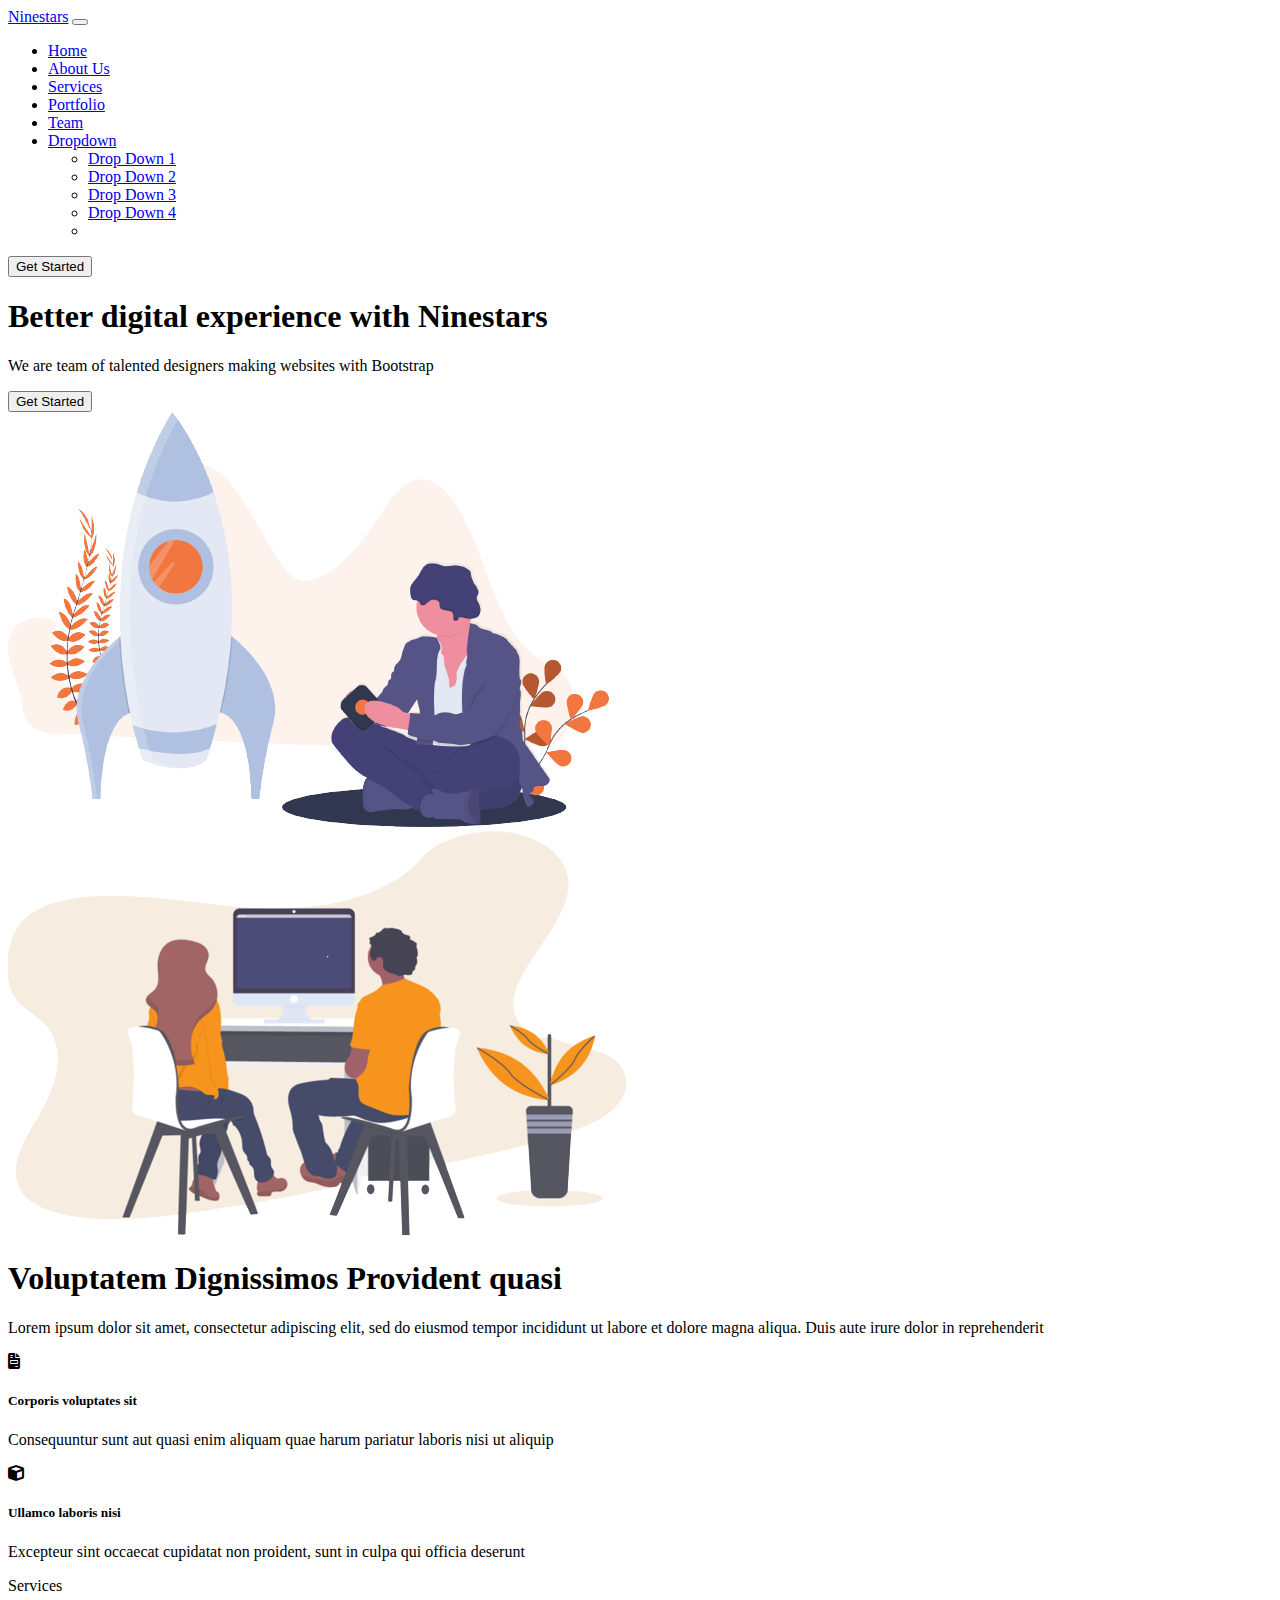
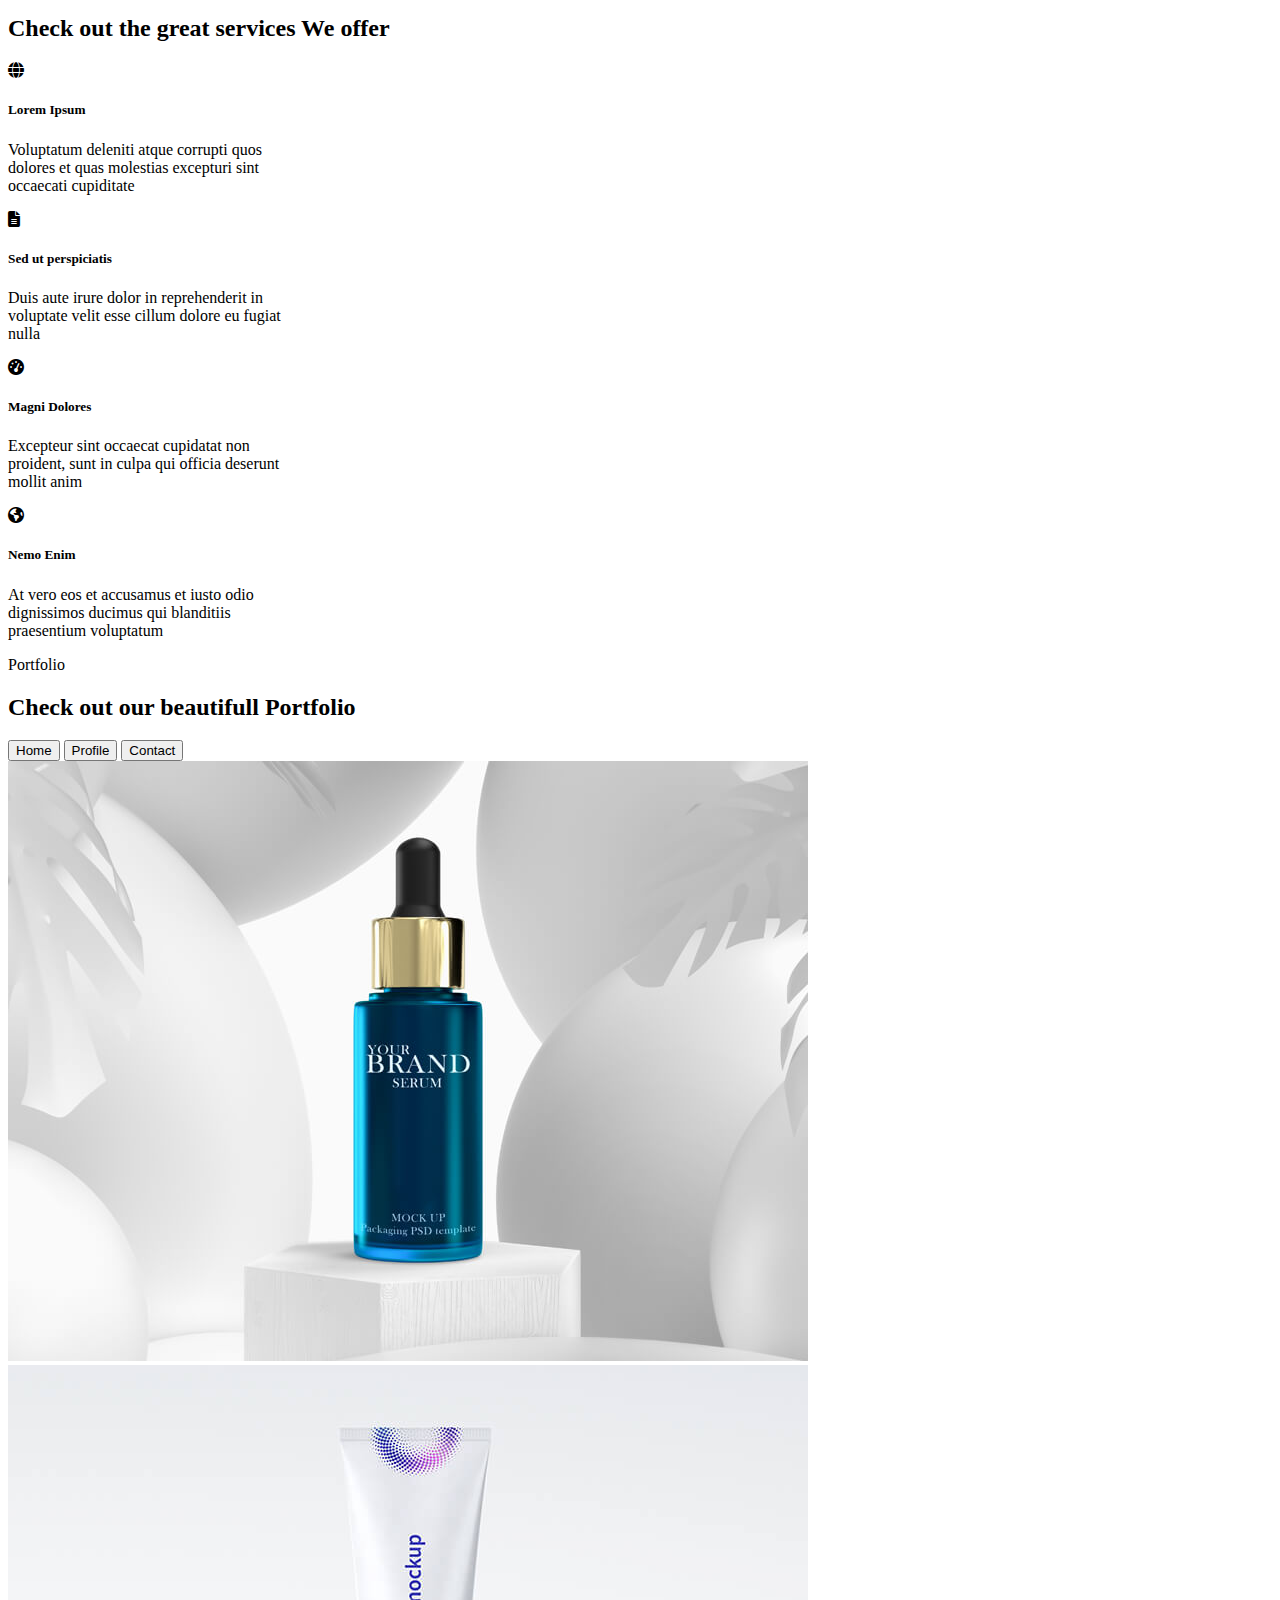
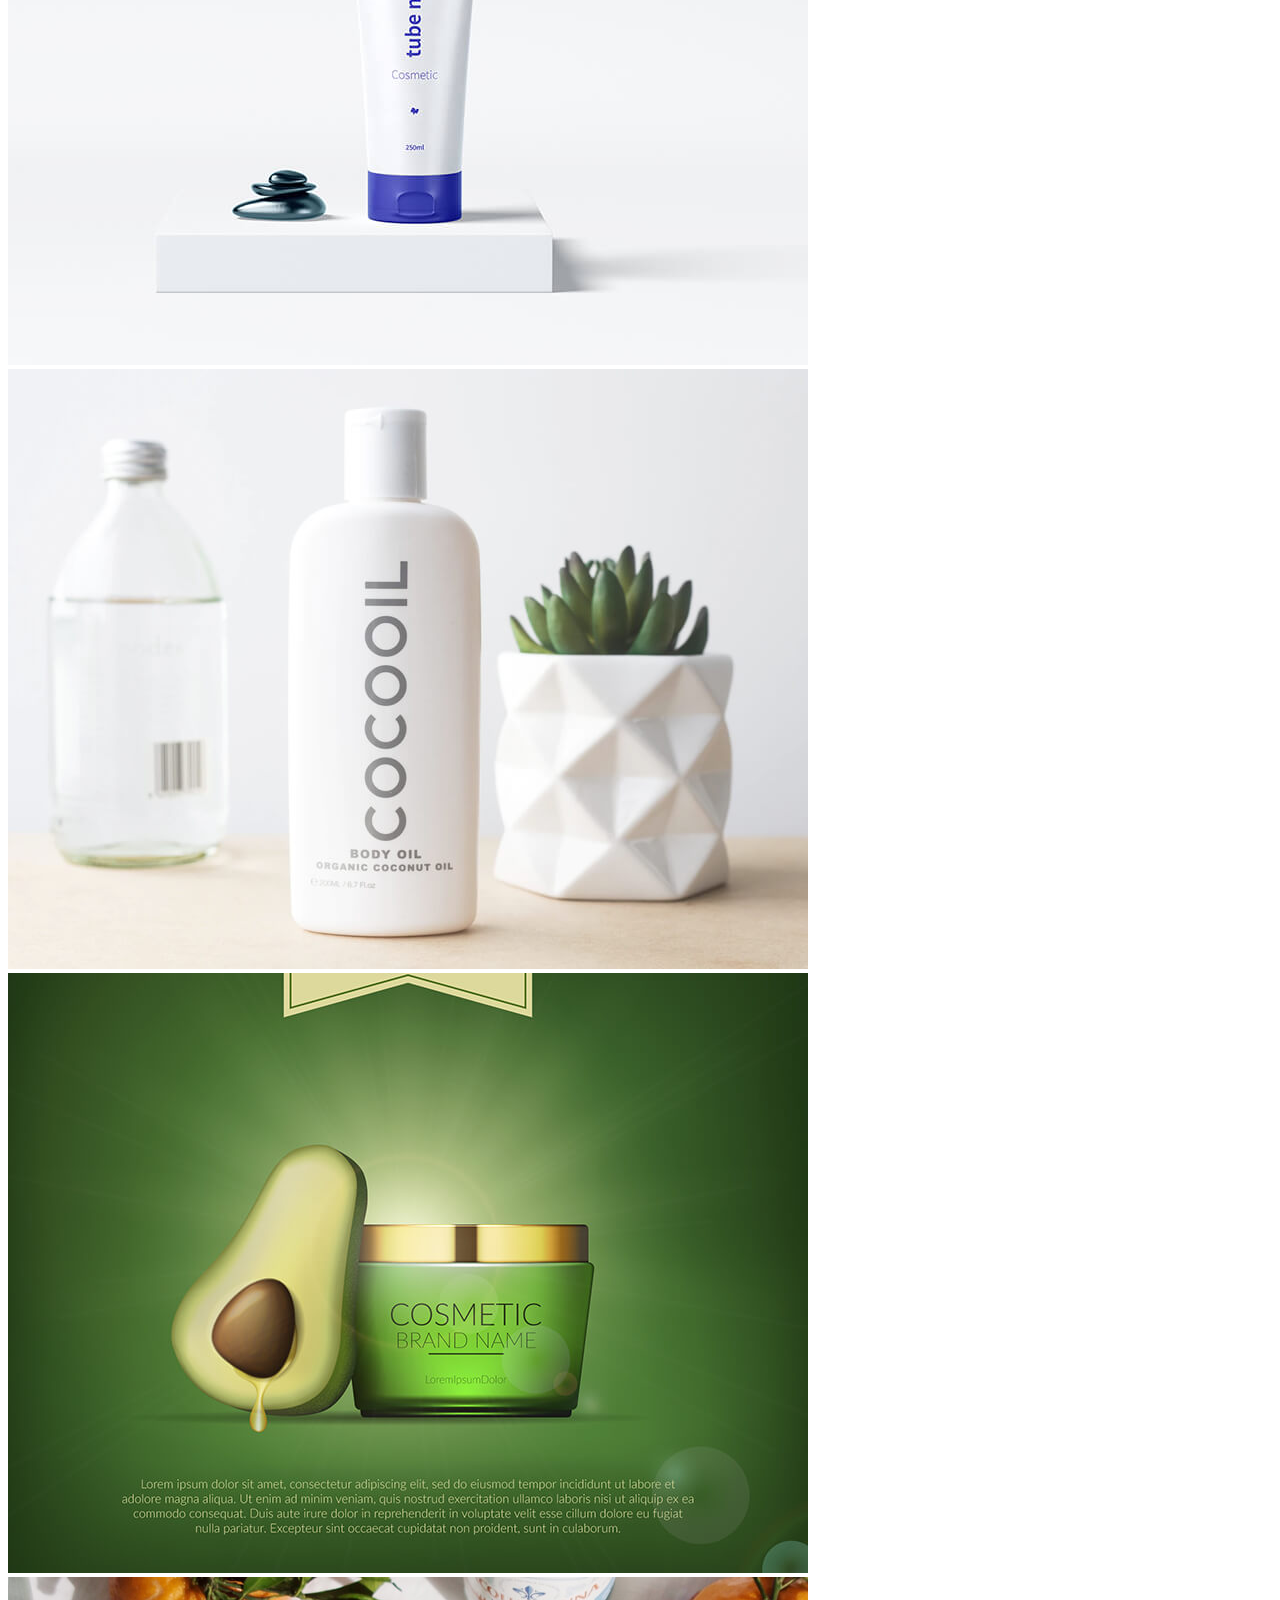
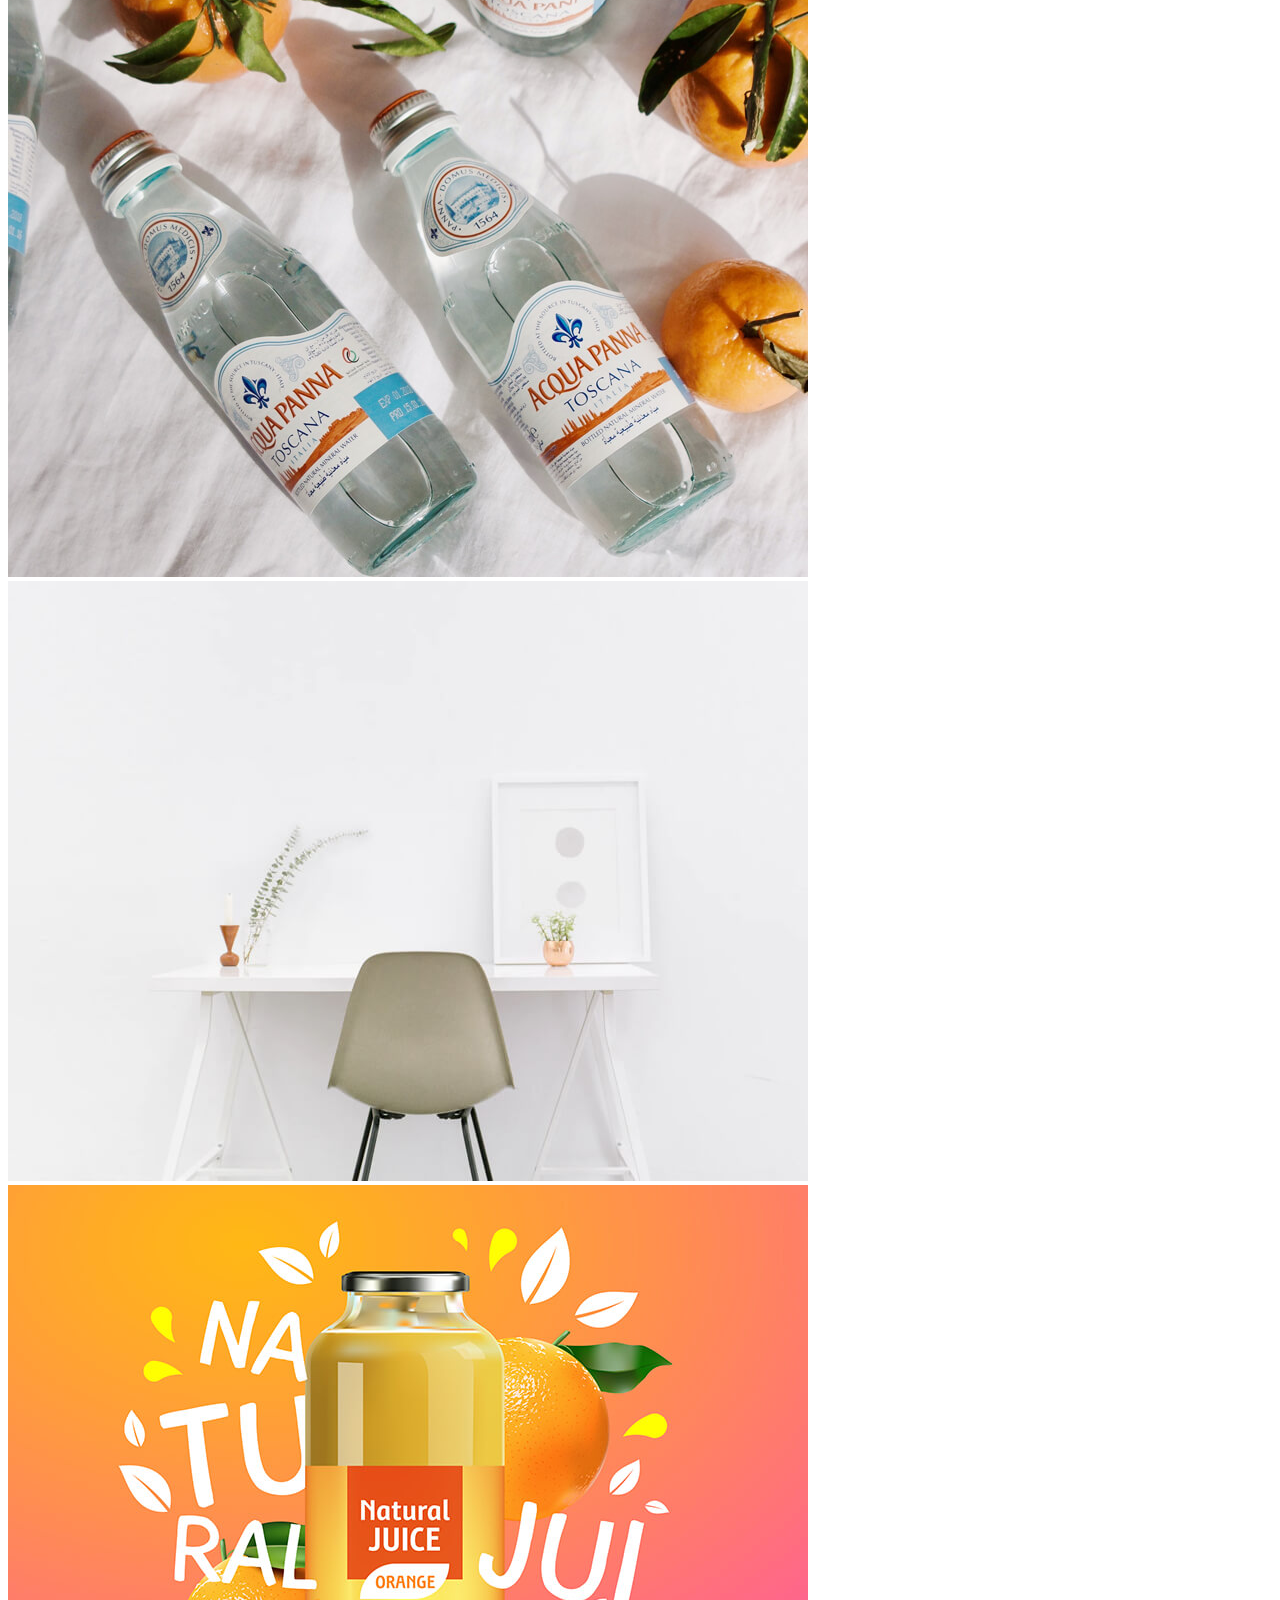
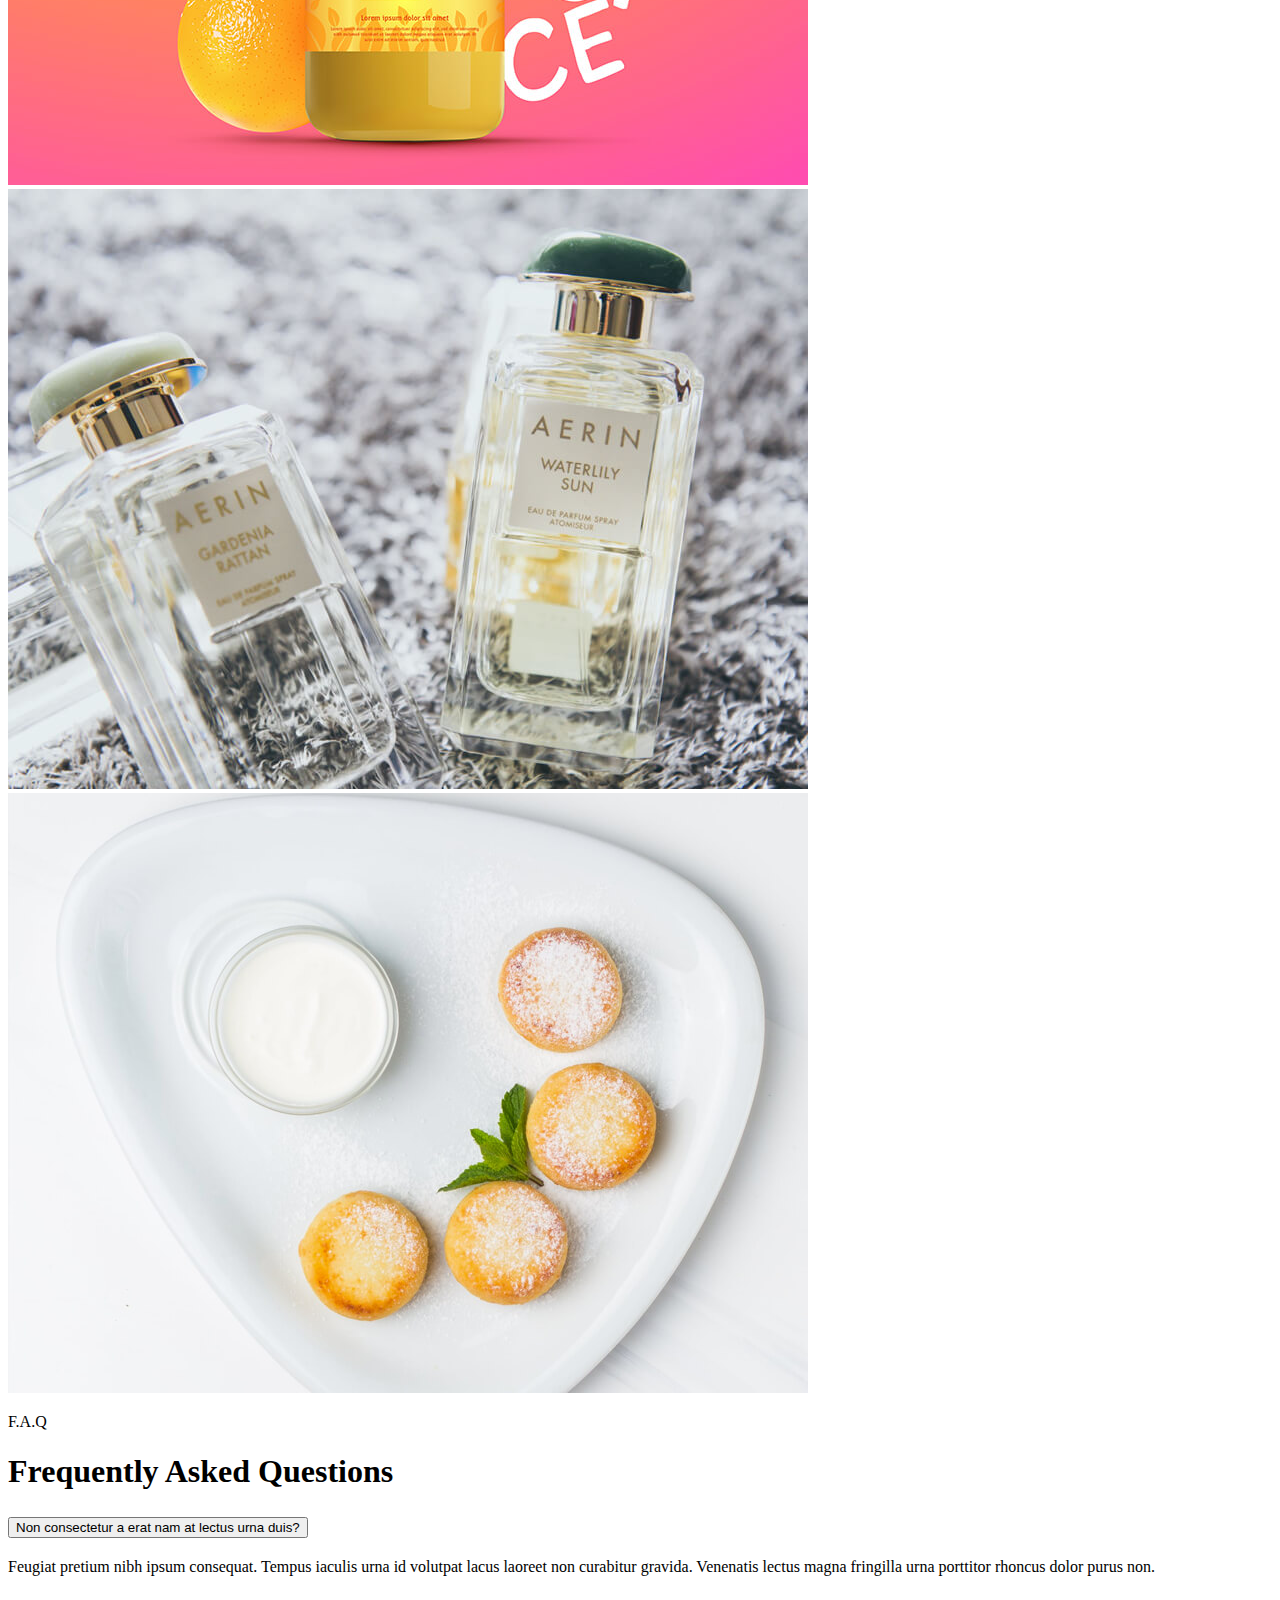
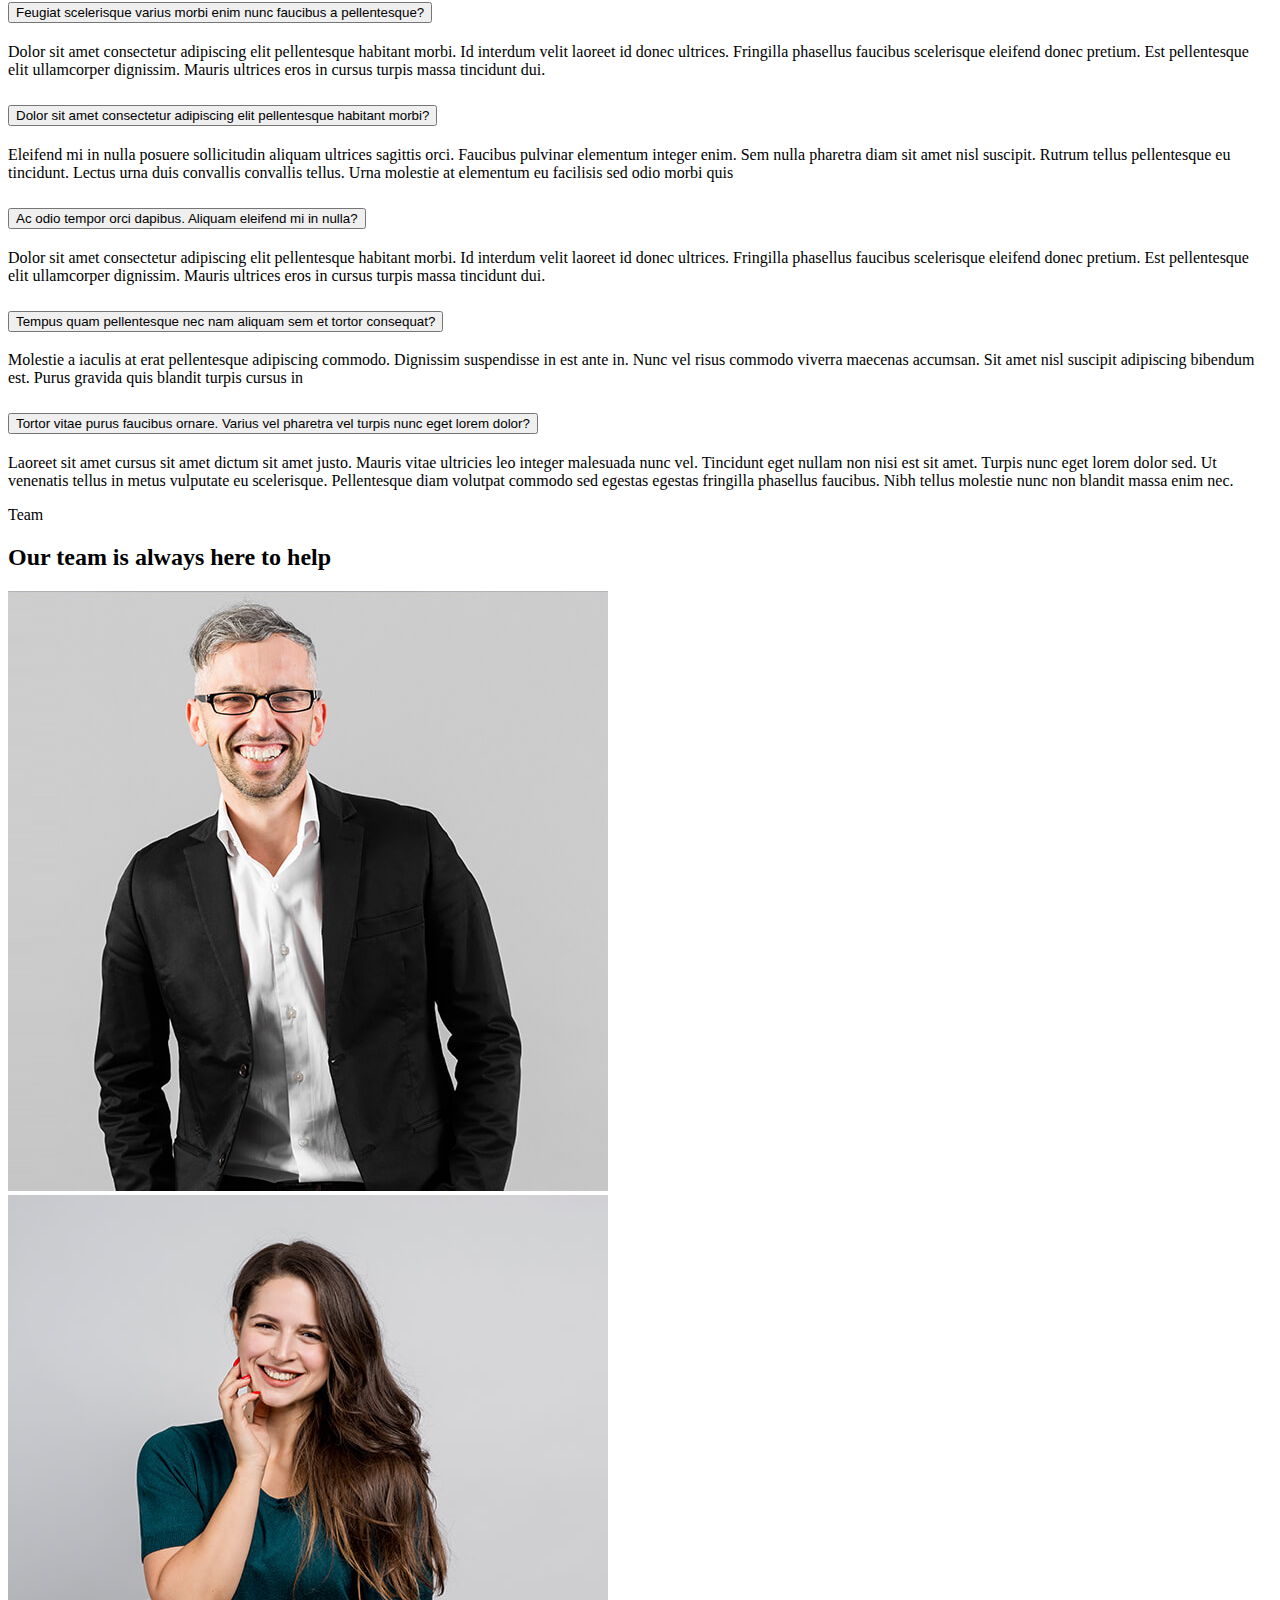
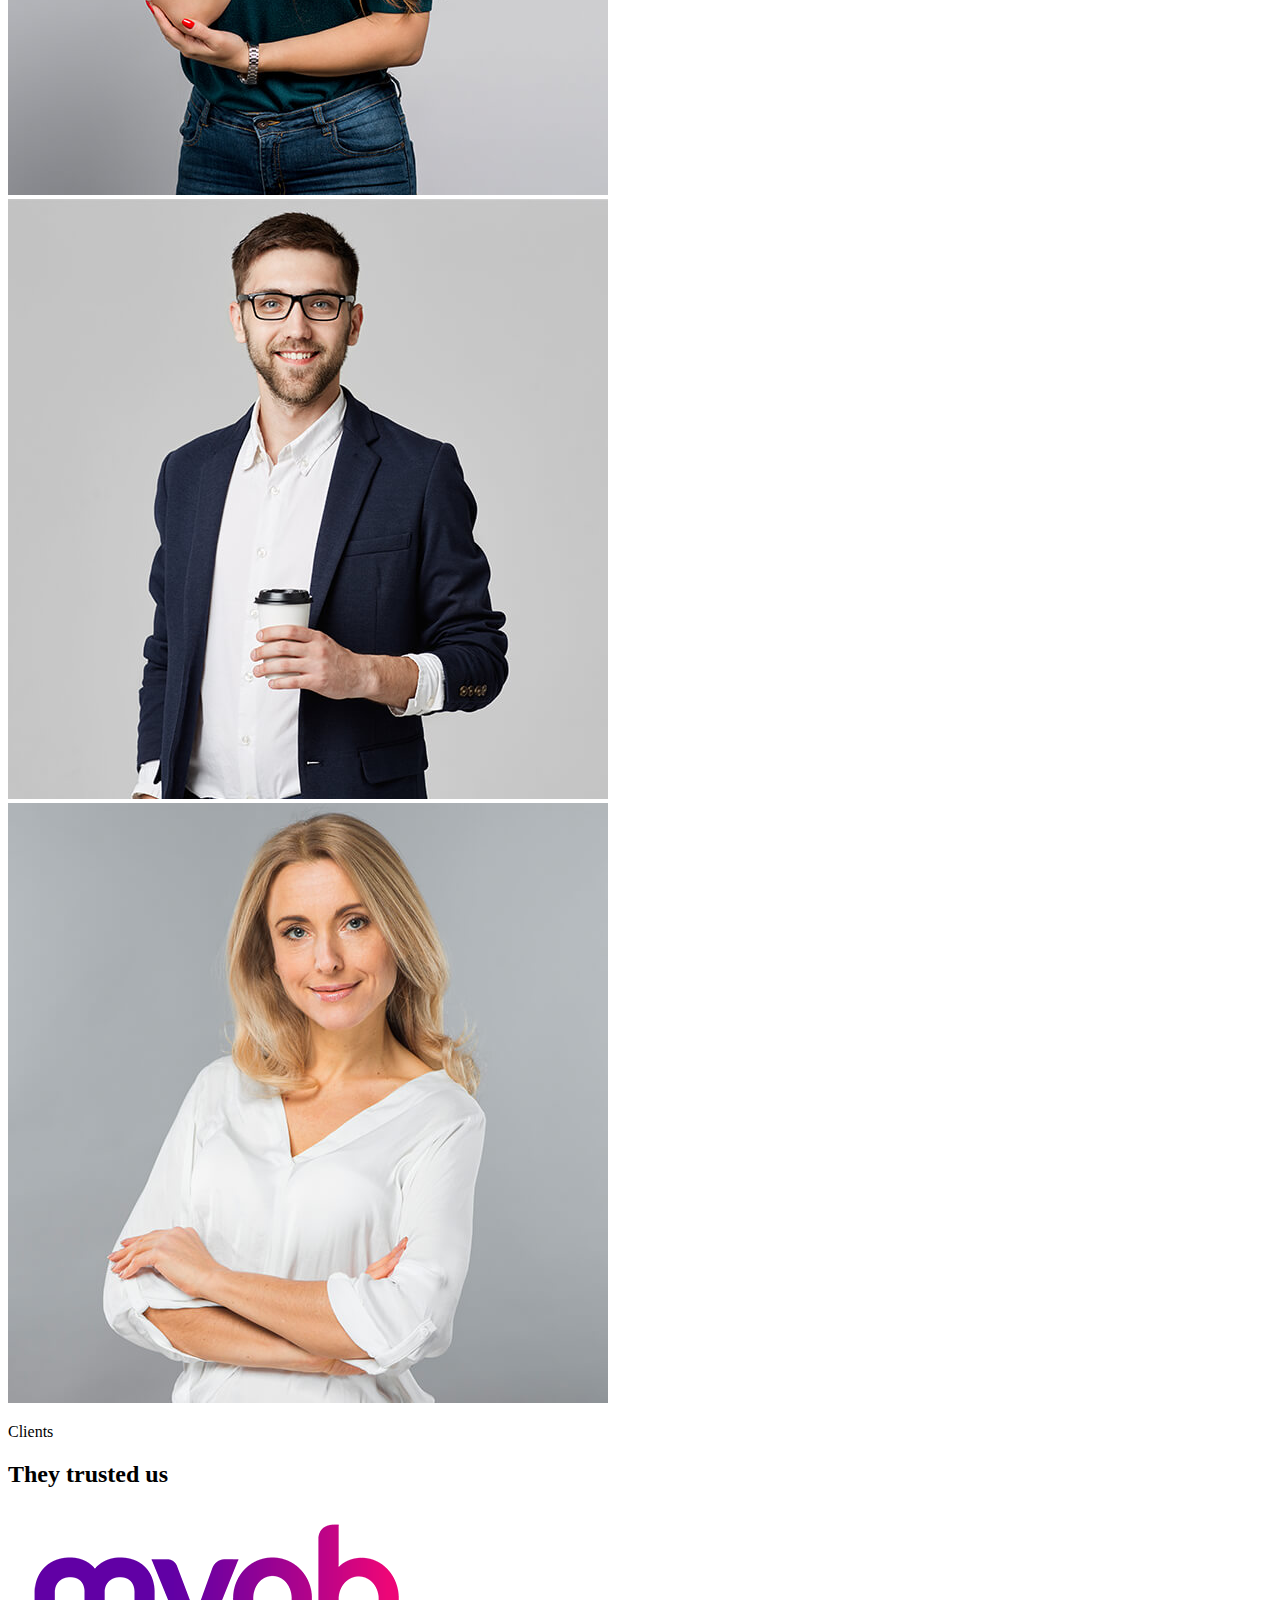
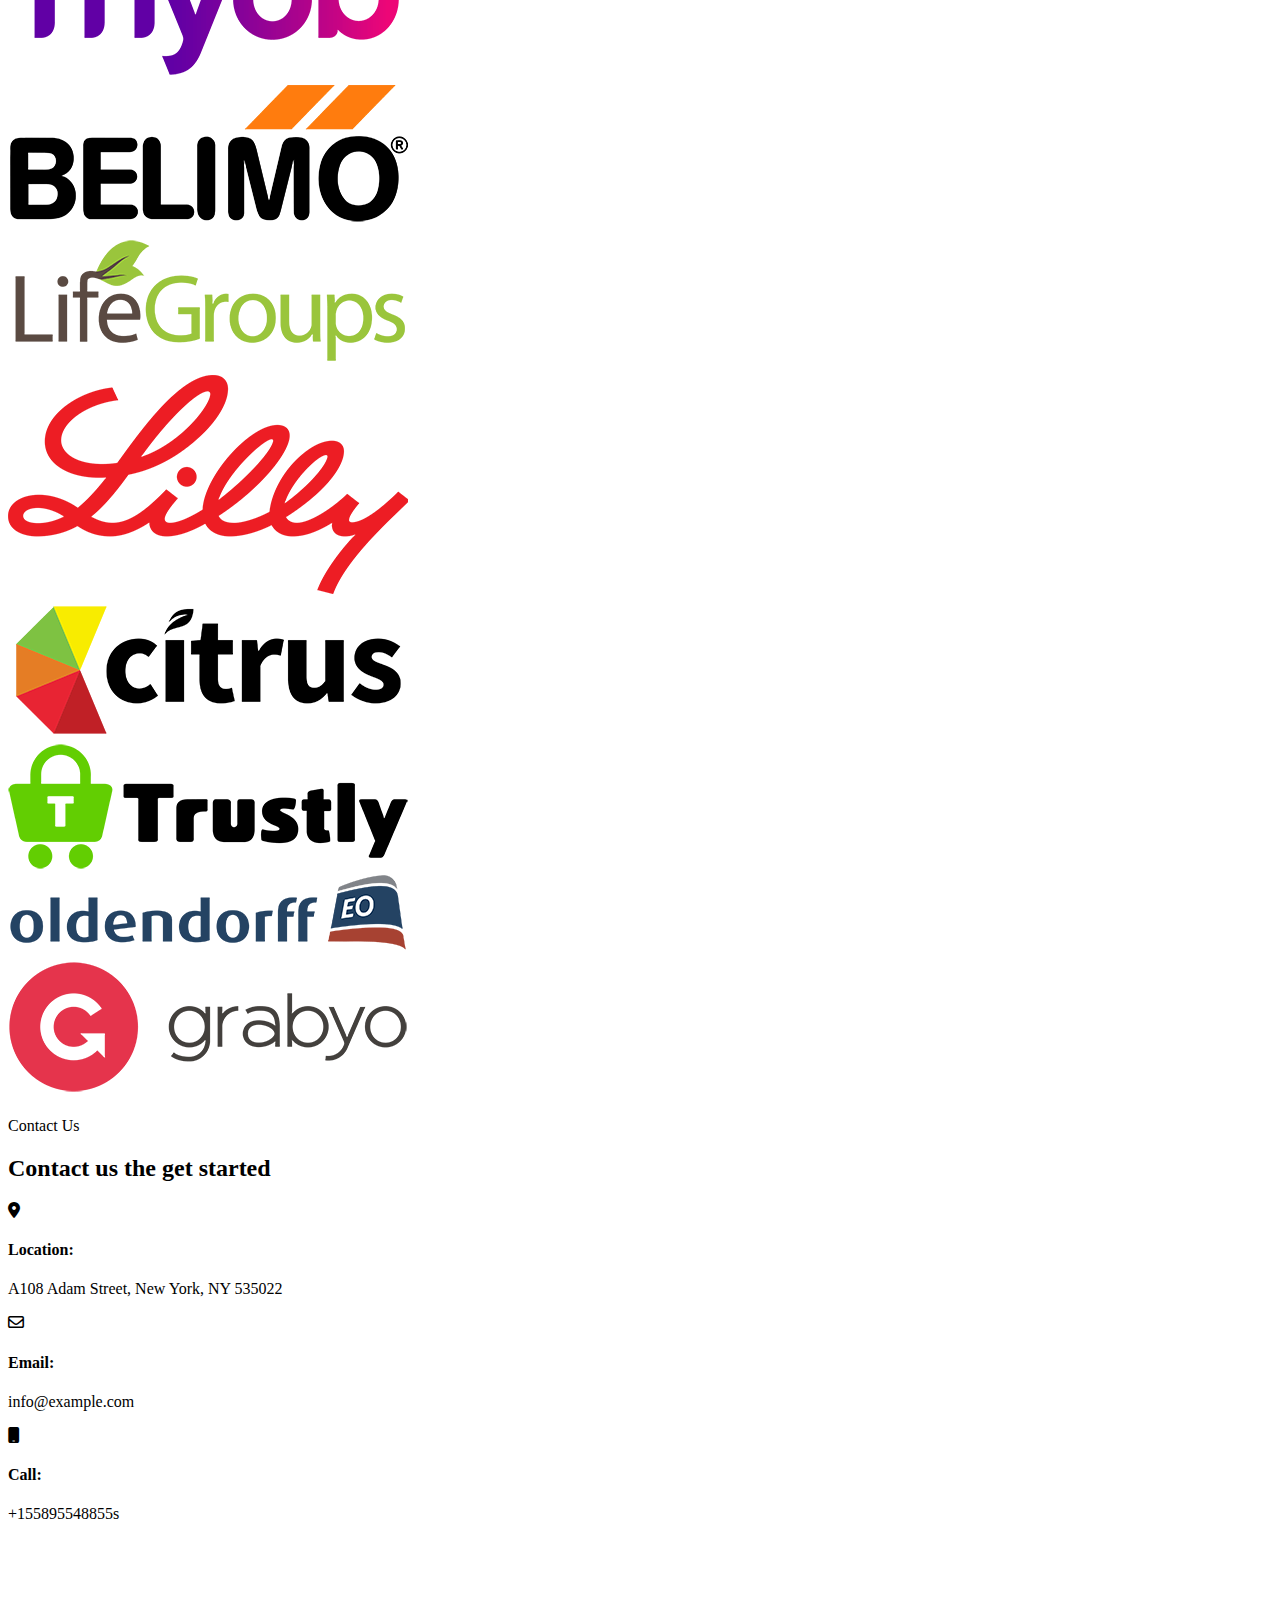
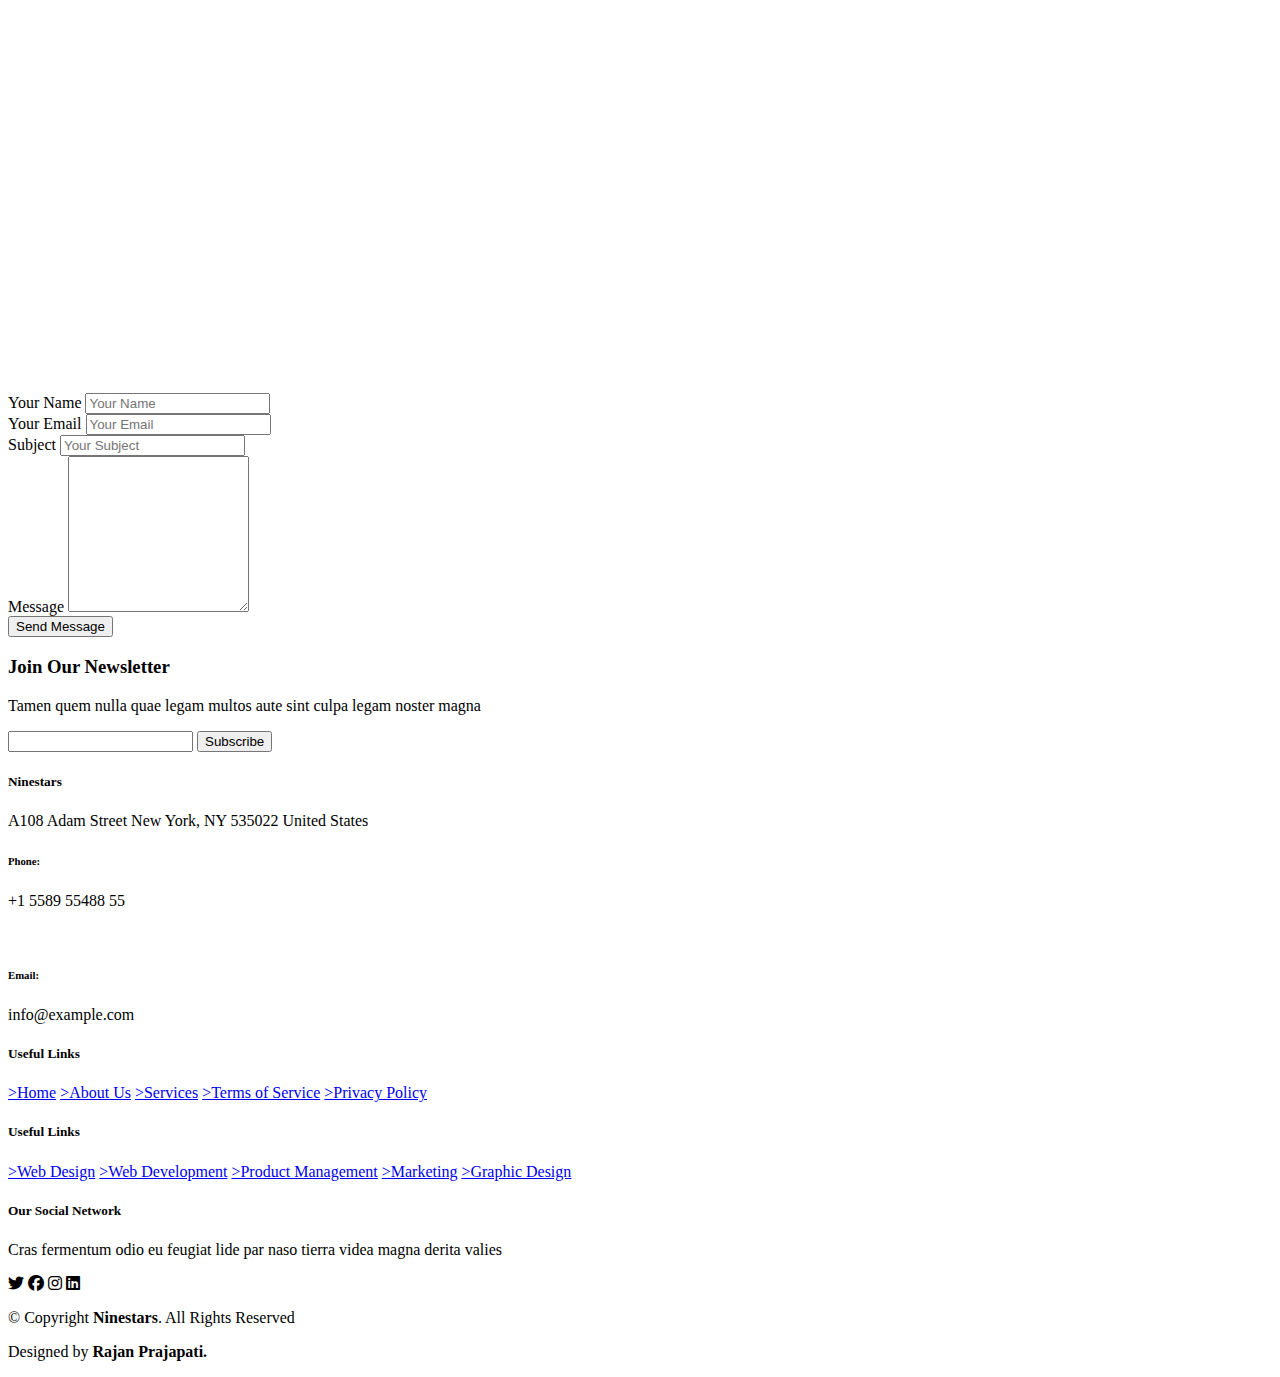
<file: Bootstrap/Bootstrap Website 1/index.html>
<!doctype html>
<html lang="en">

<head>
  <meta charset="utf-8">
  <meta name="viewport" content="width=device-width, initial-scale=1">
  <title>Website</title>
  <link rel="stylesheet" href="style.css">
  <link rel="stylesheet" href="https://cdnjs.cloudflare.com/ajax/libs/font-awesome/6.4.2/css/all.min.css">
  <link href="https://cdn.jsdelivr.net/npm/bootstrap@5.3.2/dist/css/bootstrap.min.css" rel="stylesheet"
    integrity="sha384-T3c6CoIi6uLrA9TneNEoa7RxnatzjcDSCmG1MXxSR1GAsXEV/Dwwykc2MPK8M2HN" crossorigin="anonymous">
</head>

<body>

  <!-- Navbar -->

  <nav class="navbar navbar-expand-lg">
    <div class="container">
      <a class="navbar-brand font-monospace fs-2 text-secondary" href="#">Ninestars</a>

      <button class="navbar-toggler" type="button" data-bs-toggle="collapse" data-bs-target="#navbarSupportedContent"
        aria-controls="navbarSupportedContent" aria-expanded="false" aria-label="Toggle navigation">
        <span class="navbar-toggler-icon"></span>
      </button>
      <div class="collapse navbar-collapse" id="navbarSupportedContent">
        <ul class="navbar-nav ms-auto mb-2 mb-lg-0">
          <li class="nav-item mx-2">
            <a class="nav-link active" aria-current="page" href="#">Home</a>
          </li>
          <li class="nav-item mx-2">
            <a class="nav-link" href="#">About Us</a>
          </li>
          <li class="nav-item mx-2">
            <a class="nav-link" href="#">Services</a>
          </li>
          <li class="nav-item mx-2">
            <a class="nav-link" href="#">Portfolio</a>
          </li>
          <li class="nav-item mx-2">
            <a class="nav-link" href="#">Team</a>
          </li>
          <li class="nav-item dropdown">
            <a class="nav-link dropdown-toggle" href="#" role="button" data-bs-toggle="dropdown" aria-expanded="false">
              Dropdown
            </a>
            <ul class="dropdown-menu">
              <li><a class="dropdown-item" href="#">Drop Down 1</a></li>
              <li><a class="dropdown-item" href="#">Drop Down 2</a></li>
              <li><a class="dropdown-item" href="#">Drop Down 3</a></li>
              <li><a class="dropdown-item" href="#">Drop Down 4</a></li>
              <li>
              </li>
            </ul>
          </li>
        </ul>
        <button class="btn btn-outline-success rounded-pill bg-danger text-white py-2 px-4 ms-3" type="submit">Get
          Started</button>

      </div>
    </div>
  </nav>

  <!-- Secction 1 -->
  <div class="main">
    <div class="container">
      <div class="row">
        <div class="col-md-6 col-sm-12">
          <div class="fs-1 fw-bold pt-5 w-75 ">
            <h1>Better digital experience with Ninestars</h1>
          </div>
          <div class="fs-4 text-secondary">
            <p>We are team of talented designers making websites with Bootstrap</p>
          </div>
          <div><button type="button" class="btn btn-danger btn-sm mt-4 px-4 py-1 fs-5">Get Started</button></div>
        </div>
        <div class="col-md-6 col-sm-12">
          <div class="my-5"><img src="images/img1.png" class="img-fluid animate" alt="Not Found Any"></div>
        </div>
      </div>
    </div>
  </div>

  <!-- Section 2 -->

  <div class="container">
    <div class="row">
      <div class="col-md-6 col-sm-12">
        <div class="my-5"><img src="images/img2.png" class="img-fluid" alt="Not Found Any"></div>
      </div>
      <div class="col-md-6 col-sm-12">
        <div class="fs-1 fw-medium mt-5 w-100">
          <h1>Voluptatem Dignissimos Provident quasi</h1>
        </div>
        <div class="mt-3 fst-italic text-secondary">
          <p>Lorem ipsum dolor sit amet, consectetur adipiscing elit, sed do eiusmod tempor
            incididunt ut labore et dolore magna aliqua. Duis aute irure dolor in reprehenderit</p>
        </div>

        <div class="row">
          <div class="col-sm-6 mb-3 mb-sm-0">
            <div class="card mt-4">
              <div class="card-body">
                <i class="fa-solid fa-file-invoice fa-beat fs-3 text-danger opacity-50"></i>
                <h5 class="card-title mt-3">Corporis voluptates sit</h5>
                <p class="card-text text-secondary">Consequuntur sunt aut quasi enim aliquam quae harum pariatur laboris
                  nisi ut
                  aliquip</p>
              </div>
            </div>
          </div>
          <div class="col-sm-6">
            <div class="card mt-4">
              <div class="card-body">
                <i class="fa-solid fa-cube fa-beat fs-3 text-danger opacity-50"></i>
                <h5 class="card-title mt-3">Ullamco laboris nisi</h5>
                <p class="card-text text-secondary">Excepteur sint occaecat cupidatat non proident, sunt in culpa qui
                  officia deserunt
                </p>
              </div>
            </div>
          </div>
        </div>
      </div>
    </div>

    <!-- Section 3 -->

    <div class="main">
      <div class="container mt-5">
        <div>
          <p class="text-center fw-bold fs-3 text-secondary font-monospace pt-5 opacity-50">Services</p>
          <h2 class="fw-bold text-center">Check out the great services We offer</h2>
        </div>
        <div class="d-flex justify-content-center">
          <div class="row">
            <div class="col-xl-3 col-lg-4 col-md-6 d-flex justify-content-center">
              <div>
                <div class="card text-center my-5" style="width: 18rem;">
                  <div class="card-body p-5">
                    <i class="fa-solid fa-globe fa-beat fs-2 text-danger mb-3"></i>
                    <h5 class="card-title">Lorem Ipsum</h5>
                    <p class="card-text">Voluptatum deleniti atque corrupti quos dolores et quas molestias excepturi
                      sint
                      occaecati cupiditate</p>
                  </div>
                </div>
              </div>
            </div>
            <div class="col-xl-3 col-lg-4 col-md-6 d-flex justify-content-center ">
              <div>
                <div class="card text-center my-5" style="width: 18rem;">
                  <div class="card-body p-5">
                    <i class="fa-solid fa-file-lines fa-beat fs-2 text-danger mb-3"></i>
                    <h5 class="card-title">Sed ut perspiciatis</h5>
                    <p class="card-text">Duis aute irure dolor in reprehenderit in voluptate velit esse cillum dolore eu
                      fugiat nulla</p>
                  </div>
                </div>
              </div>
            </div>
            <div class="col-xl-3 col-lg-4 col-md-6 d-flex justify-content-center ">
              <div>
                <div class="card text-center my-5" style="width: 18rem;">
                  <div class="card-body p-5">
                    <i class="fa-sharp fa-solid fa-gauge-high fa-beat fs-2 text-danger mb-3"></i>
                    <h5 class="card-title">Magni Dolores</h5>
                    <p class="card-text">Excepteur sint occaecat cupidatat non proident, sunt in culpa qui officia
                      deserunt mollit anim</p>
                  </div>
                </div>
              </div>
            </div>
            <div class="col-xl-3 col-lg-4 col-md-6 d-flex justify-content-center">
              <div>
                <div class="card text-center my-5" style="width: 18rem;">
                  <div class="card-body p-5">
                    <i class="fa-solid fa-earth-americas fa-beat fs-2 text-danger mb-3"></i>
                    <h5 class="card-title">Nemo Enim</h5>
                    <p class="card-text">At vero eos et accusamus et iusto odio dignissimos ducimus qui blanditiis
                      praesentium voluptatum</p>
                  </div>
                </div>
              </div>
            </div>
          </div>
        </div>
      </div>
    </div>

    <!-- Section 4 -->

    <div class="container">
      <div>
        <p class="text-center fs-5 fw-bold text-secondary mt-5 opacity-75">Portfolio</p>
        <h2 class="text-center fw-bold">Check out our beautifull Portfolio</h2>
      </div>

      <div>

        <nav class="d-flex justify-content-center my-5">
          <div class="nav nav-tabs" id="nav-tab" role="tablist">
            <button class="nav-link active" id="nav-home-tab" data-bs-toggle="tab" data-bs-target="#nav-home"
              type="button" role="tab" aria-controls="nav-home" aria-selected="true">Home</button>
            <button class="nav-link" id="nav-profile-tab" data-bs-toggle="tab" data-bs-target="#nav-profile"
              type="button" role="tab" aria-controls="nav-profile" aria-selected="false">Profile</button>
            <button class="nav-link" id="nav-contact-tab" data-bs-toggle="tab" data-bs-target="#nav-contact"
              type="button" role="tab" aria-controls="nav-contact" aria-selected="false">Contact</button>
          </div>
        </nav>
        <div class="tab-content" id="nav-tabContent">
          <div class="tab-pane fade show active" id="nav-home" role="tabpanel" aria-labelledby="nav-home-tab"
            tabindex="0">

            <div class="row row-cols-1 row-cols-md-3 g-4">
              <div class="col">
                <div class="card h-100">
                  <img src="images/portfolio/portfolio-1.jpg" class="card-img-top" alt="Not Found Any">
                </div>
              </div>
              <div class="col">
                <div class="card h-100">
                  <img src="images/portfolio/portfolio-3.jpg" class="card-img-top" alt="Not Found Any">
                </div>
              </div>

              <div class="col">
                <div class="card h-100">
                  <img src="images/portfolio/portfolio-6.jpg" class="card-img-top" alt="Not Found Any">
                </div>
              </div>
            </div>

          </div>
          <div class="tab-pane fade" id="nav-profile" role="tabpanel" aria-labelledby="nav-profile-tab" tabindex="0">

            <div class="row row-cols-1 row-cols-md-3 g-4">
              <div class="col">
                <div class="card h-100">
                  <img src="images/portfolio/portfolio-4.jpg" class="card-img-top" alt="Not Found Any">
                </div>
              </div>

              <div class="col">
                <div class="card h-100">
                  <img src="images/portfolio/portfolio-7.jpg" class="card-img-top" alt="Not Found Any">
                </div>
              </div>

              <div class="col">
                <div class="card h-100">
                  <img src="images/portfolio/portfolio-8.jpg" class="card-img-top" alt="Not Found Any">
                </div>
              </div>
            </div>

          </div>
          <div class="tab-pane fade" id="nav-contact" role="tabpanel" aria-labelledby="nav-contact-tab" tabindex="0">

            <div class="row row-cols-1 row-cols-md-3 g-4">
              <div class="col">
                <div class="card h-100">
                  <img src="images/portfolio/portfolio-2.jpg" class="card-img-top" alt="Not Found Any">
                </div>
              </div>

              <div class="col">
                <div class="card h-100">
                  <img src="images/portfolio/portfolio-5.jpg" class="card-img-top" alt="Not Found Any">
                </div>
              </div>

              <div class="col">
                <div class="card h-100">
                  <img src="images/portfolio/portfolio-9.jpg" class="card-img-top" alt="Not Found Any">
                </div>
              </div>
            </div>

          </div>
        </div>
      </div>
    </div>

    <!-- Section 5 -->

    <div class="container">
      <div>
        <p class="text-center fs-4 fw-bold text-secondary opacity-50 mt-5">F.A.Q</p>
        <h1 class="text-center fw-bold">Frequently Asked Questions</h1>
      </div>
      <div class="my-5">
        <div class="accordion accordion-flush" id="accordionFlushExample">
          <div class="accordion-item ">
            <h2 class="accordion-header ">
              <button class="accordion-button collapsed flex-row-reverse justify-content-end fs-5" type="button"
                data-bs-toggle="collapse" data-bs-target="#flush-collapseOne" aria-expanded="false"
                aria-controls="flush-collapseOne">
                Non consectetur a erat nam at lectus urna duis?
              </button>
            </h2>
            <div id="flush-collapseOne" class="accordion-collapse collapse" data-bs-parent="#accordionFlushExample">
              <div class="accordion-body">Feugiat pretium nibh ipsum consequat. Tempus iaculis urna id volutpat lacus
                laoreet non curabitur gravida. Venenatis lectus magna fringilla urna porttitor rhoncus dolor purus non.
              </div>
            </div>
          </div>

          <div class="accordion-item">
            <h2 class="accordion-header">
              <button class="accordion-button collapsed flex-row-reverse justify-content-end fs-5" type="button"
                data-bs-toggle="collapse" data-bs-target="#flush-collapseTwo" aria-expanded="false"
                aria-controls="flush-collapseTwo">
                Feugiat scelerisque varius morbi enim nunc faucibus a pellentesque?
              </button>
            </h2>
            <div id="flush-collapseTwo" class="accordion-collapse collapse" data-bs-parent="#accordionFlushExample">
              <div class="accordion-body">Dolor sit amet consectetur adipiscing elit pellentesque habitant morbi. Id
                interdum velit laoreet id donec ultrices. Fringilla phasellus faucibus scelerisque eleifend donec
                pretium. Est pellentesque elit ullamcorper dignissim. Mauris ultrices eros in cursus turpis massa
                tincidunt dui.</div>
            </div>
          </div>

          <div class="accordion-item">
            <h2 class="accordion-header">
              <button class="accordion-button collapsed flex-row-reverse justify-content-end fs-5" type="button"
                data-bs-toggle="collapse" data-bs-target="#flush-collapseThree" aria-expanded="false"
                aria-controls="flush-collapseThree">
                Dolor sit amet consectetur adipiscing elit pellentesque habitant morbi?
              </button>
            </h2>
            <div id="flush-collapseThree" class="accordion-collapse collapse" data-bs-parent="#accordionFlushExample">
              <div class="accordion-body">Eleifend mi in nulla posuere sollicitudin aliquam ultrices sagittis orci.
                Faucibus pulvinar elementum integer enim. Sem nulla pharetra diam sit amet nisl suscipit. Rutrum tellus
                pellentesque eu tincidunt. Lectus urna duis convallis convallis tellus. Urna molestie at elementum eu
                facilisis sed odio morbi quis</div>
            </div>
          </div>

          <div class="accordion-item">
            <h2 class="accordion-header">
              <button class="accordion-button collapsed flex-row-reverse justify-content-end fs-5" type="button"
                data-bs-toggle="collapse" data-bs-target="#flush-collapsefour" aria-expanded="false"
                aria-controls="flush-collapsefour">
                Ac odio tempor orci dapibus. Aliquam eleifend mi in nulla?
              </button>
            </h2>
            <div id="flush-collapsefour" class="accordion-collapse collapse" data-bs-parent="#accordionFlushExample">
              <div class="accordion-body">Dolor sit amet consectetur adipiscing elit pellentesque habitant morbi. Id
                interdum velit laoreet id donec ultrices. Fringilla phasellus faucibus scelerisque eleifend donec
                pretium. Est pellentesque elit ullamcorper dignissim. Mauris ultrices eros in cursus turpis massa
                tincidunt dui.</div>
            </div>
          </div>

          <div class="accordion-item">
            <h2 class="accordion-header">
              <button class="accordion-button collapsed flex-row-reverse justify-content-end fs-5" type="button"
                data-bs-toggle="collapse" data-bs-target="#flush-collapsefive" aria-expanded="false"
                aria-controls="flush-collapsefive">
                Tempus quam pellentesque nec nam aliquam sem et tortor consequat?
              </button>
            </h2>
            <div id="flush-collapsefive" class="accordion-collapse collapse" data-bs-parent="#accordionFlushExample">
              <div class="accordion-body">Molestie a iaculis at erat pellentesque adipiscing commodo. Dignissim
                suspendisse in est ante in. Nunc vel risus commodo viverra maecenas accumsan. Sit amet nisl suscipit
                adipiscing bibendum est. Purus gravida quis blandit turpis cursus in</div>
            </div>
          </div>

          <div class="accordion-item">
            <h2 class="accordion-header">
              <button class="accordion-button collapsed flex-row-reverse justify-content-end fs-5" type="button"
                data-bs-toggle="collapse" data-bs-target="#flush-collapsesix" aria-expanded="false"
                aria-controls="flush-collapsesix">
                Tortor vitae purus faucibus ornare. Varius vel pharetra vel turpis nunc eget lorem dolor?
              </button>
            </h2>
            <div id="flush-collapsesix" class="accordion-collapse collapse" data-bs-parent="#accordionFlushExample">
              <div class="accordion-body">Laoreet sit amet cursus sit amet dictum sit amet justo. Mauris vitae ultricies
                leo integer malesuada nunc vel. Tincidunt eget nullam non nisi est sit amet. Turpis nunc eget lorem
                dolor sed. Ut venenatis tellus in metus vulputate eu scelerisque. Pellentesque diam volutpat commodo sed
                egestas egestas fringilla phasellus faucibus. Nibh tellus molestie nunc non blandit massa enim nec.
              </div>
            </div>
          </div>
        </div>
      </div>
    </div>


    <!-- Section 6 -->


    <div class="container">
      <div>
        <p class="text-center fs-4 fw-bold opacity-50">Team</p>
        <h2 class="text-center fw-bold">Our team is always here to help</h2>
      </div>

      <div class="main justify-content-center">
        <div class="row">
          <div class="col-xl-3 col-lg-4 col-md-6 col-sm-12 d-flex justify-content-center">
            <div class="m-5">
              <div class="card" style="width: 18rem;">
                <img src="images/team/team-1.jpg" class="card-img-top" alt="Not Found Any">
              </div>
            </div>
          </div>

          <div class="col-xl-3 col-lg-4 col-md-6 col-sm-12 d-flex justify-content-center">
            <div class="m-5">
              <div class="card" style="width: 18rem;">
                <img src="images/team/team-2.jpg" class="card-img-top" alt="Not Found Any">
              </div>
            </div>
          </div>

          <div class="col-xl-3 col-lg-4 col-md-6 col-sm-12 d-flex justify-content-center">
            <div class="m-5">
              <div class="card" style="width: 18rem;">
                <img src="images/team/team-3.jpg" class="card-img-top" alt="Not Found Any">
              </div>
            </div>
          </div>

          <div class="col-xl-3 col-lg-4 col-md-6 col-sm-12 d-flex justify-content-center">
            <div class="m-5">
              <div class="card" style="width: 18rem;">
                <img src="images/team/team-4.jpg" class="card-img-top" alt="Not Found Any">
              </div>
            </div>
          </div>
        </div>
      </div>
    </div>


    <!-- Section 7 -->

    <div class="container">
      <div>
        <p class="fs-4 fw-bold text-center text-secondary opacity-50 mt-5">Clients</p>
        <h2 class="text-center fw-bold mb-5">They trusted us</h2>
      </div>

      <div class="my-5">

        <div id="carouselExampleSlidesOnly" class="carousel slide" data-bs-ride="carousel">
          <div class="carousel-inner">
            <div class="carousel-item active">
              <div class="d-flex">
                <img src="images/clients/client-1.png" class="d-block w-25" alt="Image 1">
              </div>
            </div>
            <div class="carousel-item">
              <div class="d-flex">
                <img src="images/clients/client-2.png" class="d-block w-25" alt="Image 4">
              </div>
            </div>

            <div class="carousel-item">
              <div class="d-flex">
                <img src="images/clients/client-3.png" class="d-block w-25" alt="Image 4">
              </div>
            </div>

            <div class="carousel-item">
              <div class="d-flex">
                <img src="images/clients/client-4.png" class="d-block w-25" alt="Image 4">
              </div>
            </div>

            <div class="carousel-item">
              <div class="d-flex">
                <img src="images/clients/client-5.png" class="d-block w-25" alt="Image 4">
              </div>
            </div>

            <div class="carousel-item">
              <div class="d-flex">
                <img src="images/clients/client-6.png" class="d-block w-25" alt="Image 4">
              </div>
            </div>

            <div class="carousel-item">
              <div class="d-flex">
                <img src="images/clients/client-7.png" class="d-block w-25" alt="Image 4">
              </div>
            </div>

            <div class="carousel-item">
              <div class="d-flex">
                <img src="images/clients/client-8.png" class="d-block w-25" alt="Image 4">
              </div>
            </div>

          </div>
        </div>

      </div>
    </div>


    <!-- Section 8 -->

    <div class="container">
      <div>
        <P class="text-center fs-4 fw-bold text-secondary mt-5">Contact Us</P>
        <h2 class="text-center fw-bold">Contact us the get started</h2>
      </div>

      <div class="my-5">
        <div class="row g-4">
          <div class="col-sm-12 col-md-12 col-lg-6">
            <div class="card content shadow h-100">
              <div class="card-body">
                <div class="my-3">
                  <i
                    class="fa-solid fa-location-dot fa-beat fs-5 border border-primary-subtle rounded-circle p-1 m-1 text-danger bg-warning-subtle"></i>
                  <h4 class="d-inline">Location:</h4>
                  <p class="ms-4">A108 Adam Street, New York, NY 535022</p>
                </div>

                <div class="my-4">
                  <i
                    class="fa-regular fa-envelope fa-beat fs-5 border border-primary-subtle rounded-circle p-1 m-1 text-danger bg-warning-subtle"></i>
                  <h4 class="d-inline">Email:</h4>
                  <p class="ms-4">info@example.com</p>
                </div>

                <div class="my-4">
                  <i
                    class="fa-solid fa-mobile fa-beat fs-5 border border-primary-subtle rounded-circle p-1 m-1 text-danger bg-warning-subtle"></i>
                  <h4 class="d-inline">Call:</h4>
                  <p class="ms-4">+155895548855s</p>
                </div>

                <div class="ratio ratio-16x9 my-3">
                  <iframe
                    src="https://www.google.com/maps/embed?pb=!1m14!1m12!1m3!1d3867187.666169696!2d76.76983739999999!3d18.81817715!2m3!1f0!2f0!3f0!3m2!1i1024!2i768!4f13.1!5e0!3m2!1sen!2sin!4v1695539586651!5m2!1sen!2sin"
                    width="600" height="450" style="border:0;" allowfullscreen="" loading="lazy"
                    referrerpolicy="no-referrer-when-downgrade"></iframe>
                </div>

              </div>
            </div>
          </div>

          <div class="col-sm-12 col-md-12 col-lg-6">
            <div class="card content shadow h-100">
              <div class="card-body">
                <form class="row g-3">
                  <div class="col-md-6">
                    <div class="mt-3">
                      <label for="Name" class="form-label">Your Name</label>
                      <input type="text" class="form-control" id="inputName" placeholder="Your Name">
                    </div>
                  </div>
                  <div class="col-md-6">
                    <div class="mt-3">
                      <label for="Email" class="form-label">Your Email</label>
                      <input type="email" class="form-control" id="inputEmail" placeholder="Your Email">
                    </div>
                  </div>
                  <div class="col-12">
                    <label for="inputAddress" class="form-label">Subject</label>
                    <input type="text" class="form-control" id="inputAddress" placeholder="Your Subject">
                  </div>
                  <div class="col-12">
                    <label for="exampleFormControlTextarea1" class="form-label">Message</label>
                    <textarea class="form-control " id="exampleFormControlTextarea1" rows="10"></textarea>
                  </div>
                  <div class="col-12 d-flex justify-content-center">
                    <button type="submit" class="btn btn-danger text-white mb-5 mt-3 py-2 px-3 ">Send Message</button>
                  </div>
                </form>
              </div>
            </div>
          </div>
        </div>
      </div>
    </div>


    <!-- Section 9 -->

    <div class="container">
      <div>
        <div>
          <h3 class="text-center mt-5">Join Our Newsletter</h3>
          <p class="text-center">Tamen quem nulla quae legam multos aute sint culpa legam noster magna</p>
        </div>

        <div class="d-flex justify-content-center my-4">
          <div class="input-group w-50 d-flex content shadow">
            <input type="text" class="form-control" aria-label="Recipient's username with two button addons">
            <button class="btn btn-outline-secondary bg-danger text-white py-2" type="button">Subscribe</button>
          </div>
        </div>
      </div>
    </div>

    <!-- Section 10 -->

    <div class="container ">
      <div class="row ">
        <div class="col-xl-3 col-lg-4 col-md-6 col-sm-12 ">
          <div>
            <h5 class="mt-5">Ninestars</h5>
            <p class="w-50 mb-4">A108 Adam Street
              New York, NY 535022
              United States</p>
            <h6 class="fw-bold d-inline mt-5">Phone:</h6>
            <p class="d-inline">+1 5589 55488 55</p>
            <br>
            <h6 class="fw-bold d-inline">Email:</h6>
            <p class="d-inline">info@example.com</p>
          </div>
        </div>

        <div class="col-xl-3 col-lg-4 col-md-6 col-sm-12">
          <div>
            <h5 class="mt-5">Useful Links</h5>
            <a href="#" class="text-secondary text-decoration-none d-block my-3">>Home</a>
            <a href="#" class="text-secondary text-decoration-none d-block my-3">>About Us</a>
            <a href="#" class="text-secondary text-decoration-none d-block my-3">>Services</a>
            <a href="#" class="text-secondary text-decoration-none d-block my-3">>Terms of Service</a>
            <a href="#" class="text-secondary text-decoration-none">>Privacy Policy</a>
          </div>
        </div>

        <div class="col-xl-3 col-lg-4 col-md-6 col-sm-12">
          <div>
            <h5 class="mt-5">Useful Links</h5>
            <a href="#" class="text-secondary text-decoration-none d-block my-3">>Web Design</a>
            <a href="#" class="text-secondary text-decoration-none d-block my-3">>Web Development</a>
            <a href="#" class="text-secondary text-decoration-none d-block my-3">>Product Management</a>
            <a href="#" class="text-secondary text-decoration-none d-block my-3">>Marketing</a>
            <a href="#" class="text-secondary text-decoration-none d-block my-3">>Graphic Design</a>
          </div>
        </div>

        <div class="col-xl-3 col-lg-4 col-md-6 col-sm-12">
          <div>
            <h5 class="mt-5">Our Social Network</h5>
            <p class="my-3">Cras fermentum odio eu feugiat lide par naso tierra videa magna derita valies</p>
            <i class="fa-brands fa-twitter border-white bg-danger rounded-circle p-2 text-white"></i>
            <i class="fa-brands fa-facebook border-white bg-danger rounded-circle p-2 text-white"></i>
            <i class="fa-brands fa-instagram border-white bg-danger rounded-circle p-2 text-white"></i>
            <i class="fa-brands fa-linkedin border-white bg-danger rounded-circle p-2 text-white"></i>
          </div>
        </div>
      </div>
    </div>


    <!-- Section 11 -->


    <div class="container">
      <div class="d-flex justify-content-around flex-row flex-wrap my-5">
        <p class="text-sm-center">&copy; Copyright <strong>Ninestars</strong>. All Rights Reserved</p>
        <p class="text-sm-center">Designed by <strong>Rajan Prajapati.</strong></p>
      </div>
    </div>


    <script src="https://cdn.jsdelivr.net/npm/bootstrap@5.3.2/dist/js/bootstrap.bundle.min.js"
      integrity="sha384-C6RzsynM9kWDrMNeT87bh95OGNyZPhcTNXj1NW7RuBCsyN/o0jlpcV8Qyq46cDfL"
      crossorigin="anonymous"></script>
</body>

</html>
</file>
<file: style.css>
.animate{
    animation-name: first;
    animation-duration: 2s;
    animation-iteration-count: infinite;
    animation-direction: alternate-reverse;
}

.accordion-button::after {
    margin-left:0 !important;
}

@keyframes first{
    0%{
       position: relative;
       bottom: 0px;
    }
    100%{
       position: relative;
       bottom: 20px;
    }
}
</file>
<file: Bootstrap/Bootstrap Website 1/style.css>
.animate{
    animation-name: first;
    animation-duration: 2s;
    animation-iteration-count: infinite;
    animation-direction: alternate-reverse;
}

.accordion-button::after {
    margin-left:0 !important;
}

@keyframes first{
    0%{
       position: relative;
       bottom: 0px;
    }
    100%{
       position: relative;
       bottom: 20px;
    }
}
</file>
